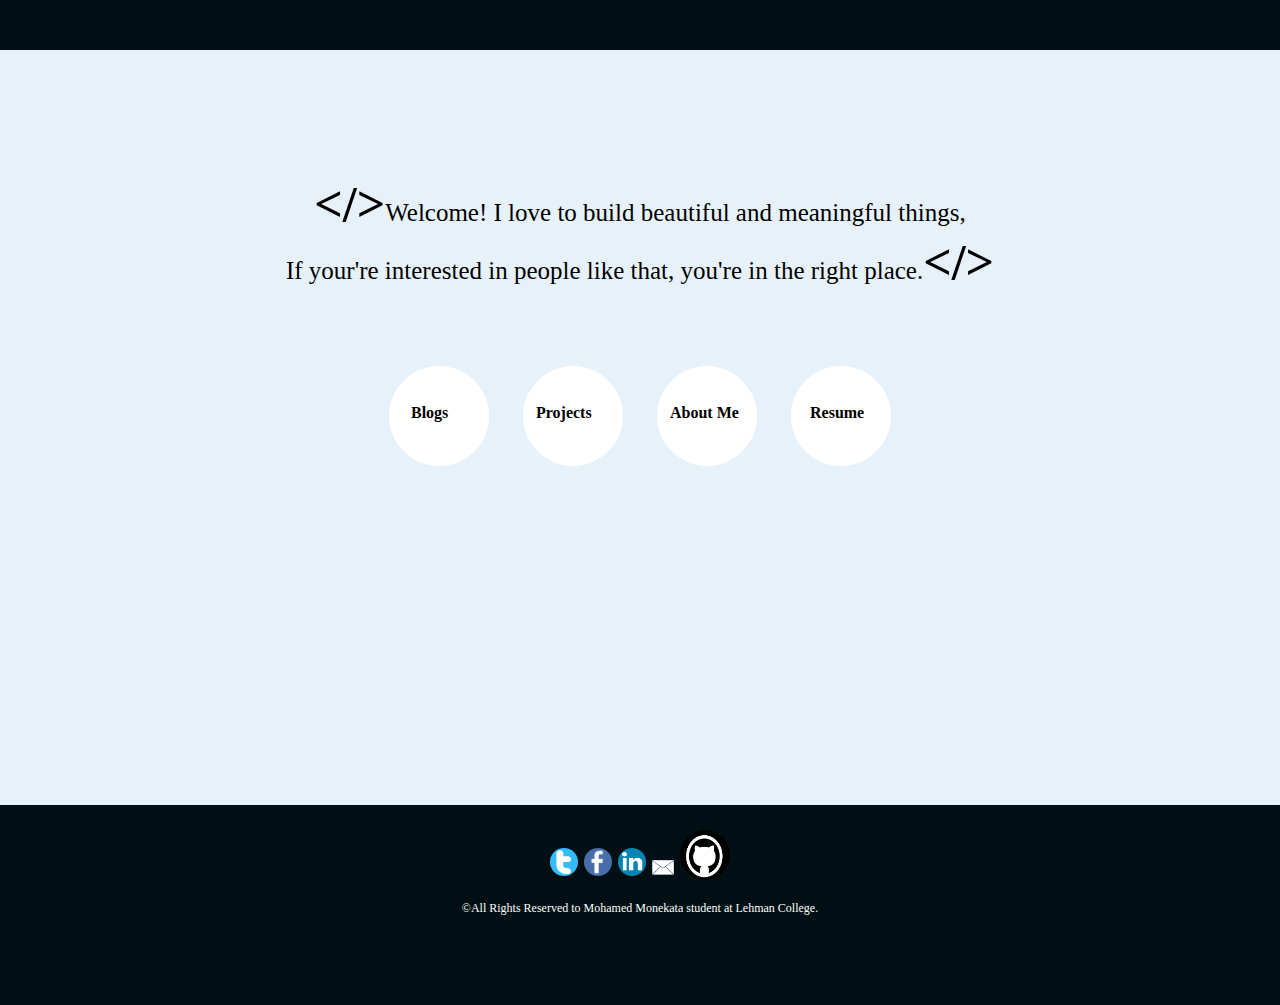
<file: index.html>
<!DOCTYPE html>
<html>
<head>
<meta name="viewport" content ="width=device-width,initial-scale=1,user-scalable=yes" />
<meta charset="UTF-8">
<link rel="stylesheet" type="text/css" href="stylesheets/default.css">
	<title>Mohamed</title>
</head>
<body>
<div class="head">
<div class="top"></div>
<div class="mess"><p><span>&lt;&#47;&gt;</span>Welcome! I love to build beautiful and meaningful things,<br> If your're interested in people like that, you're in the right place.<span>&lt;&#47;&gt;</span></p></div>
</div>
<div class="buttons">
<a href="blog/index.html"><div class="nav-bar"><p class="blogs">Blogs</p></div></a>
<a href="projects/index.html"><div class="nav-bar"><p class="projects">Projects</p></div></a>
<a href="about.html"><div class="nav-bar"><p class="about-me">About Me</p></div></a>
<a href="#"><div class="nav-bar"><p class="resume">Resume</p></div></a>
</div>
<div class="foot">
<footer>
<nav>
	<a href="#"><img class="twitter" src="twitter.png"></a>
	<a href="#"><img class="facebook" src="facebook.png"></a>
	<a href="#"><img class="linkedin" src="lked.png"></a>
	<a href="mailto:momonekata@gmail.com?" target="_top"><img class="mail" src="mail.png"></a>
	<a href="https://github.com/Monsieurdev"><img class="github" src="github.png"></a>
</nav>
<p>&copy;All Rights Reserved to Mohamed Monekata student at Lehman College.</p>
</footer>
</div>
</body>
</html>
</file>
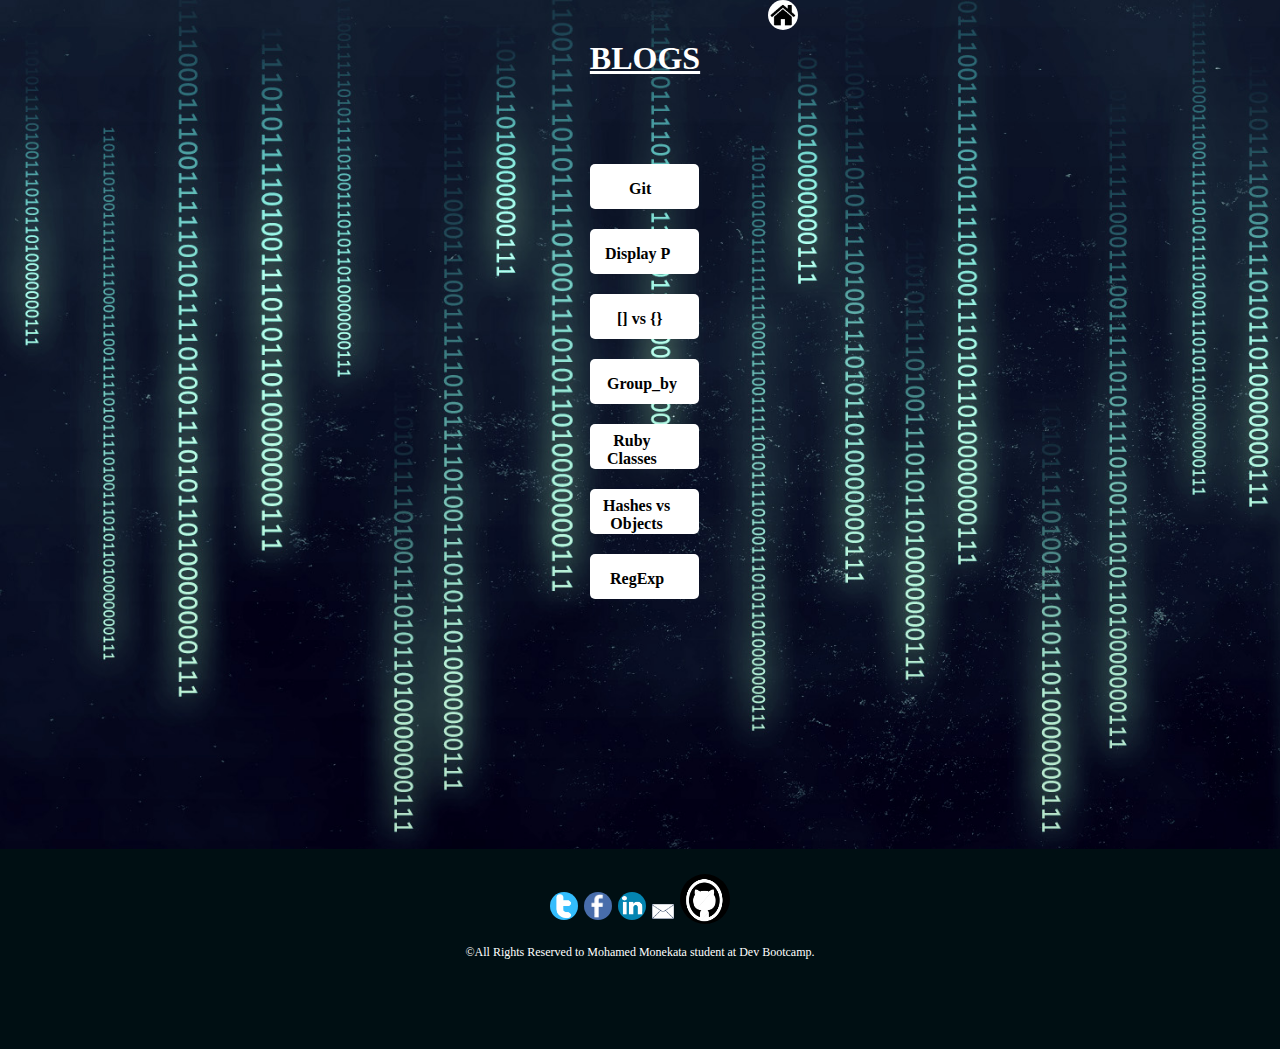
<file: blog/index.html>
<!DOCTYPE html>
<html class ="main">
<head>
<meta charset="UTF-8">
<meta name="viewport" content ="width=device-width,initial-scale=1,user-scalable=yes" />
<link rel="stylesheet" type="text/css" href="../stylesheets/default.css">
<link rel="stylesheet" type="text/css" href="../stylesheets/blog.css">
	<title>Blogs</title>
</head>
<body class="b-list-body">
<a href="../index.html"><img class="home" src="home.png"></a>
<header><h1 class="b-list-header">BLOGS</h1></header>
<div class="blog-list-container">
	<a href="git.html"><div class="blog-1"><p>Git</p></div></a>
	<a href="css-concepts.html"><div class="blog-2"><p>Display P</p></div></a>
	<a href="arrays-hashes.html"><div class="blog-3"><p>[] vs {}</p></div></a>
	<a href="enumerable-methods.html"><div class="blog-4"><p>Group_by</p></div></a>
	<a href="ruby-classes.html"><div class="blog-5"><p>Ruby<br>Classes</p></div></a>
	<a href="JavaScript.html"><div class="blog-6"><p>Hashes vs<br>Objects</p></div></a>
	<a href="tech.html"><div class="blog-7"><p>RegExp</p></div></a>
</div>
<div class="foot">
<footer>
<nav>
	<a href="#"><img class="twitter" src="../twitter.png"></a>
	<a href="#"><img class="facebook" src="../facebook.png"></a>
	<a href="#"><img class="linkedin" src="../lked.png"></a>
	<a href="mailto:momonekata@gmail.com?" target="_top"><img class="mail" src="../mail.png"></a>
	<a href="https://github.com/Monsieurdev"><img class="github" src="../github.png"></a>
</nav>
<p>&copy;All Rights Reserved to Mohamed Monekata student at Dev Bootcamp.</p>
</footer>
</div>
<script type="text/javascript" src="../stylesheets/blog.js"></script>
</body>
</html>
</file>
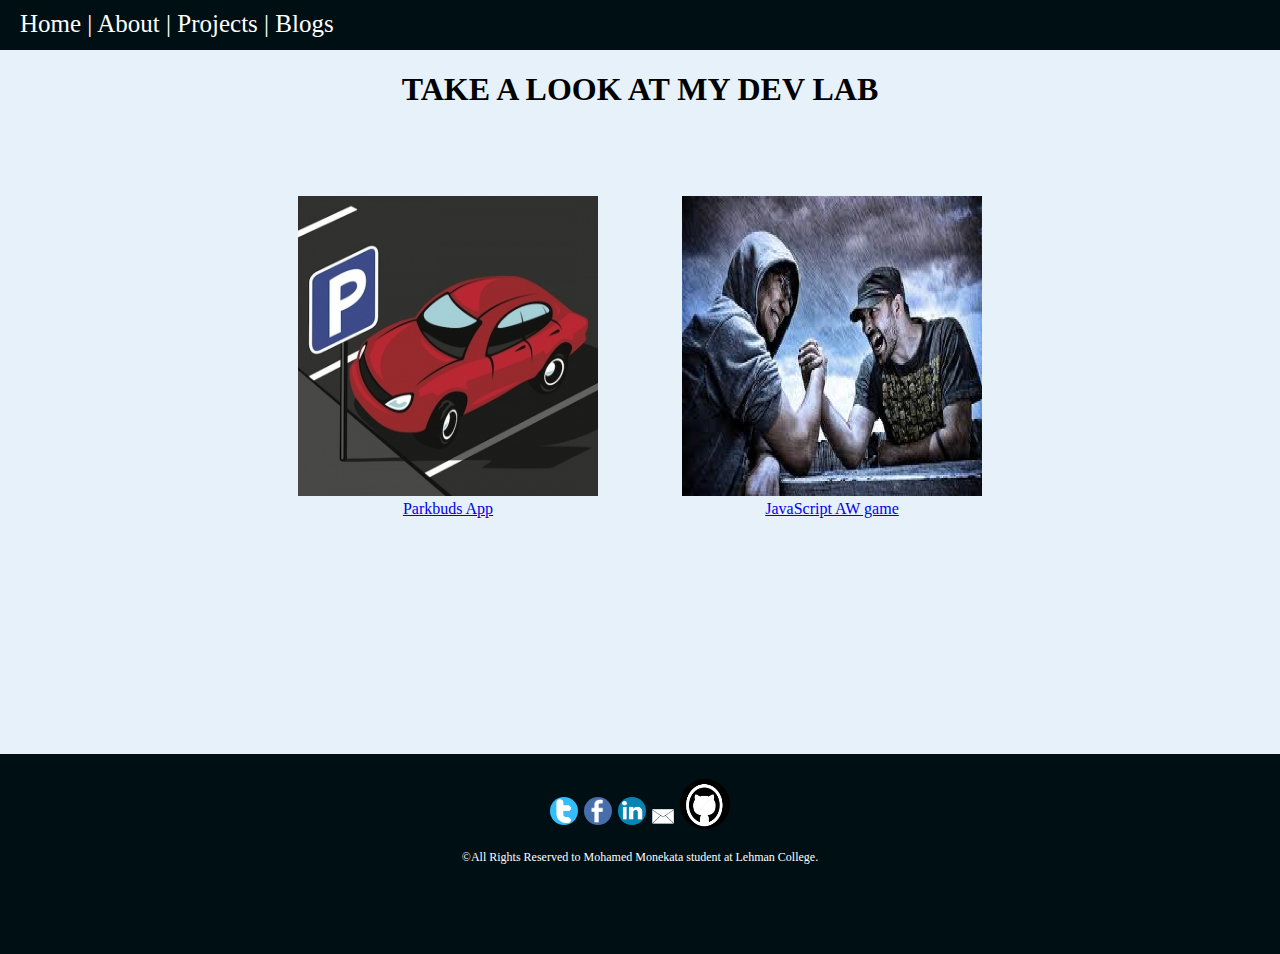
<file: projects/index.html>
<!DOCTYPE html>
<html>
<head>
	<meta charset="UTF-8">
	<meta name="viewport" content ="width=device-width,initial-scale=1,user-scalable=yes" />
	<link rel="stylesheet" type="text/css" href="../stylesheets/default.css">
	<title>Projects</title>
</head>
<body>
<div class="project-container">
<header>
	<h1>TAKE A LOOK AT MY DEV LAB</h1>
</header>
<div class="about-top">
	<nav>
		<a href="../index.html">Home</a> |
		<a href="../about.html">About</a> |
		<a href="../projects/index.html">Projects</a> |
		<a href="../projects/index.html">Blogs</a>
	</nav>
</div>
<div class="cont">
<figure>
<img class="parkpic" src="parking.jpg">
<figcaption><a href="#">Parkbuds App</a></figcaption>
</figure>
<figure>
<img class="awg" src="aw.jpg">
<figcaption><a href="#">JavaScript AW game</a></figcaption>
</figure>
</div>
<div class="foot">
<footer>
<nav>
	<a href="#"><img class="twitter" src="../twitter.png"></a>
	<a href="#"><img class="facebook" src="../facebook.png"></a>
	<a href="#"><img class="linkedin" src="../lked.png"></a>
	<a href="mailto:momonekata@gmail.com?" target="_top"><img class="mail" src="../mail.png"></a>
	<a href="https://github.com/Monsieurdev"><img class="github" src="../github.png"></a>
</nav>
<p>&copy;All Rights Reserved to Mohamed Monekata student at Lehman College.</p>
</footer>
</div>
</div>
</body>
</html>
</file>
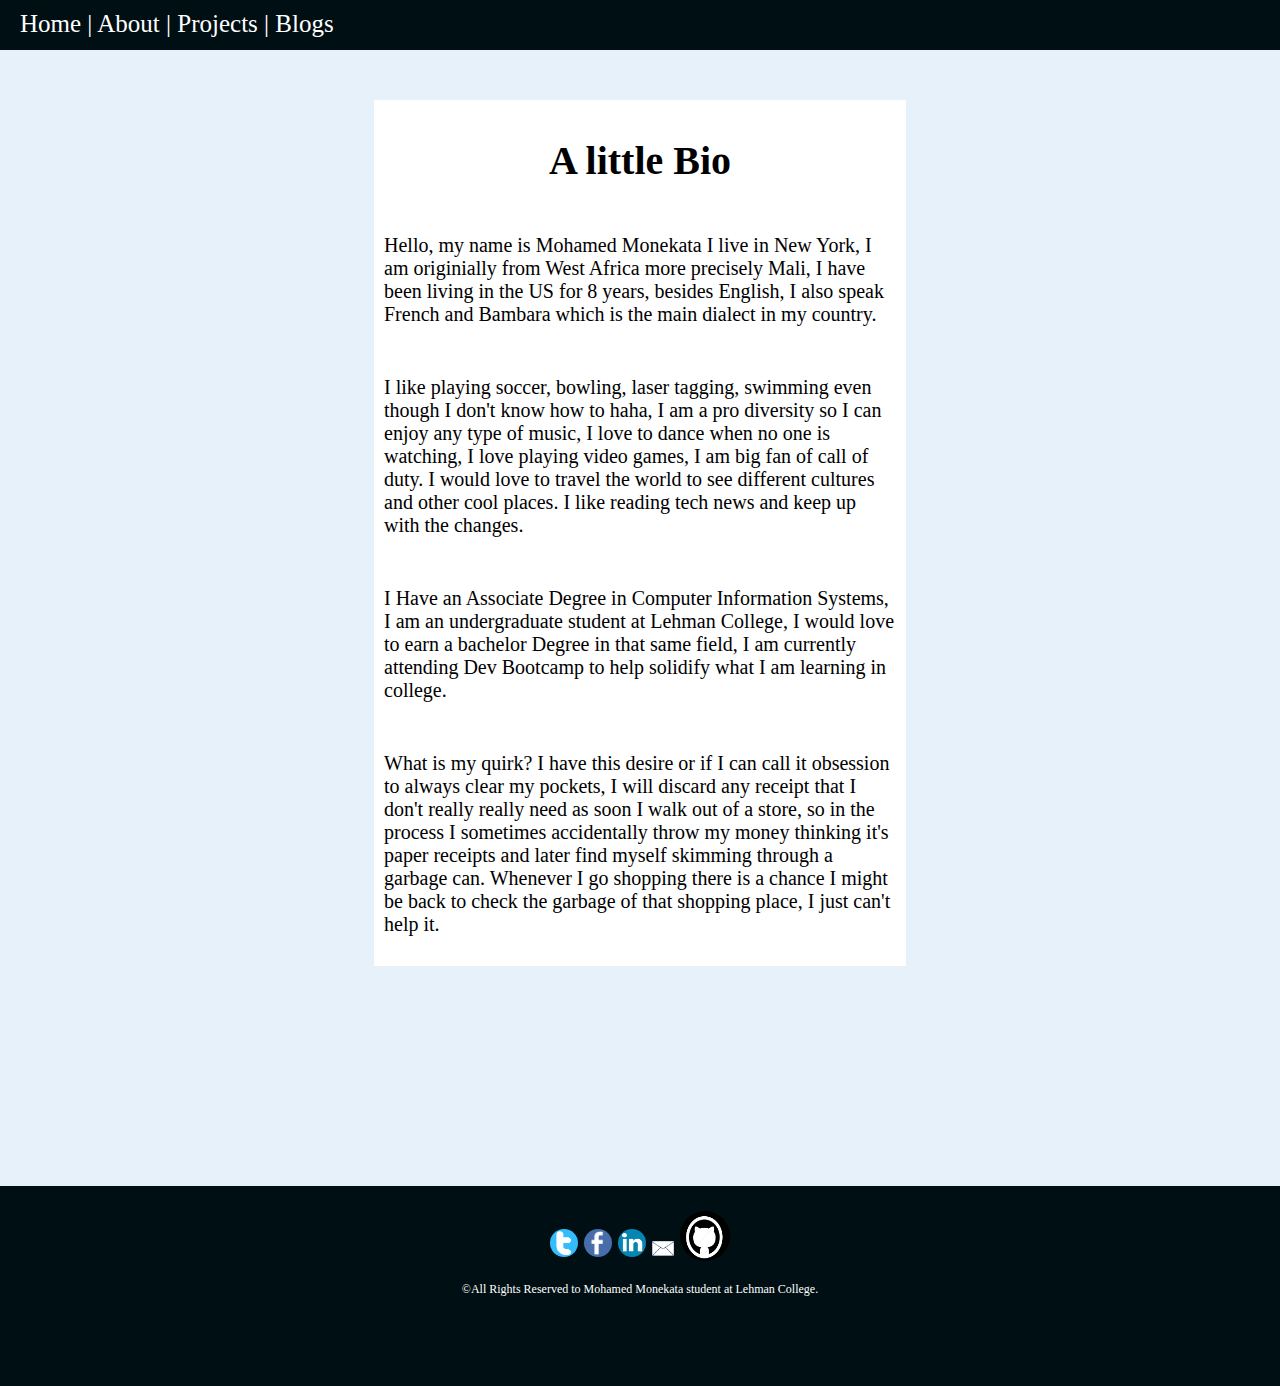
<file: about.html>
<!DOCTYPE html>
<html>
<head>
    <meta name="viewport" content ="width=device-width,initial-scale=1,user-scalable=yes" />
	<meta charset="UTF-8">
	<link rel="stylesheet" type="text/css" href="stylesheets/default.css">
	<title>About</title>
</head>
<body>
<div class="about-top">
	<nav>
		<a href="index.html">Home</a> |
		<a href="about.html">About</a> |
		<a href="projects/index.html">Projects</a> |
		<a href="../projects/index.html">Blogs</a>
	</nav>
<!-- 	<a href="mailto:momonekata@gmail.com?" target="_top"><img src="mail.png"></a> -->
</div>
<div class="about-content">
<h1>A little Bio</h1>
<section>
	<p>Hello, my name is Mohamed Monekata I live in New York, I am originially from West Africa more precisely Mali, I have been living in the US for 8 years, besides English, I also speak French and Bambara which is the main dialect in my country.
	</p>
</section>
<section>
	<p>I like playing soccer, bowling, laser tagging, swimming even though I don't know how to haha, I am a pro diversity so I can enjoy any type of music, I love to dance when no one is watching, I love playing video games, I am big fan of call of duty. I would love to travel the world to see different cultures and other cool places. I like reading tech news and keep up with the changes.</p>
</section>
<section>
	<p>I Have an Associate Degree in Computer Information Systems, I am an undergraduate student at Lehman College, I would love to earn a bachelor Degree in that same field, I am currently attending Dev Bootcamp to help solidify what I am learning in college.</p>
</section>
<section>
	<p>What is my quirk? I have this desire or if I can call it obsession to always clear my pockets, I will discard any receipt that I don't really really need as soon I walk out of a store, so in the process I sometimes accidentally throw my money thinking it's paper receipts and later find myself skimming through a garbage can. Whenever I go shopping there is a chance I might be back to check the garbage of that shopping place, I just can't help it.</p>
</section>
</div>
<div class="foot">
<footer>
<nav>
	<a href="#"><img class="twitter" src="twitter.png"></a>
	<a href="#"><img class="facebook" src="facebook.png"></a>
	<a href="#"><img class="linkedin" src="lked.png"></a>
	<a href="mailto:momonekata@gmail.com?" target="_top"><img class="mail" src="mail.png"></a>
	<a href="https://github.com/Monsieurdev"><img class="github" src="github.png"></a>
</nav>
<p>&copy;All Rights Reserved to Mohamed Monekata student at Lehman College.</p>
</footer>
</div>
</body>
</html>
</file>
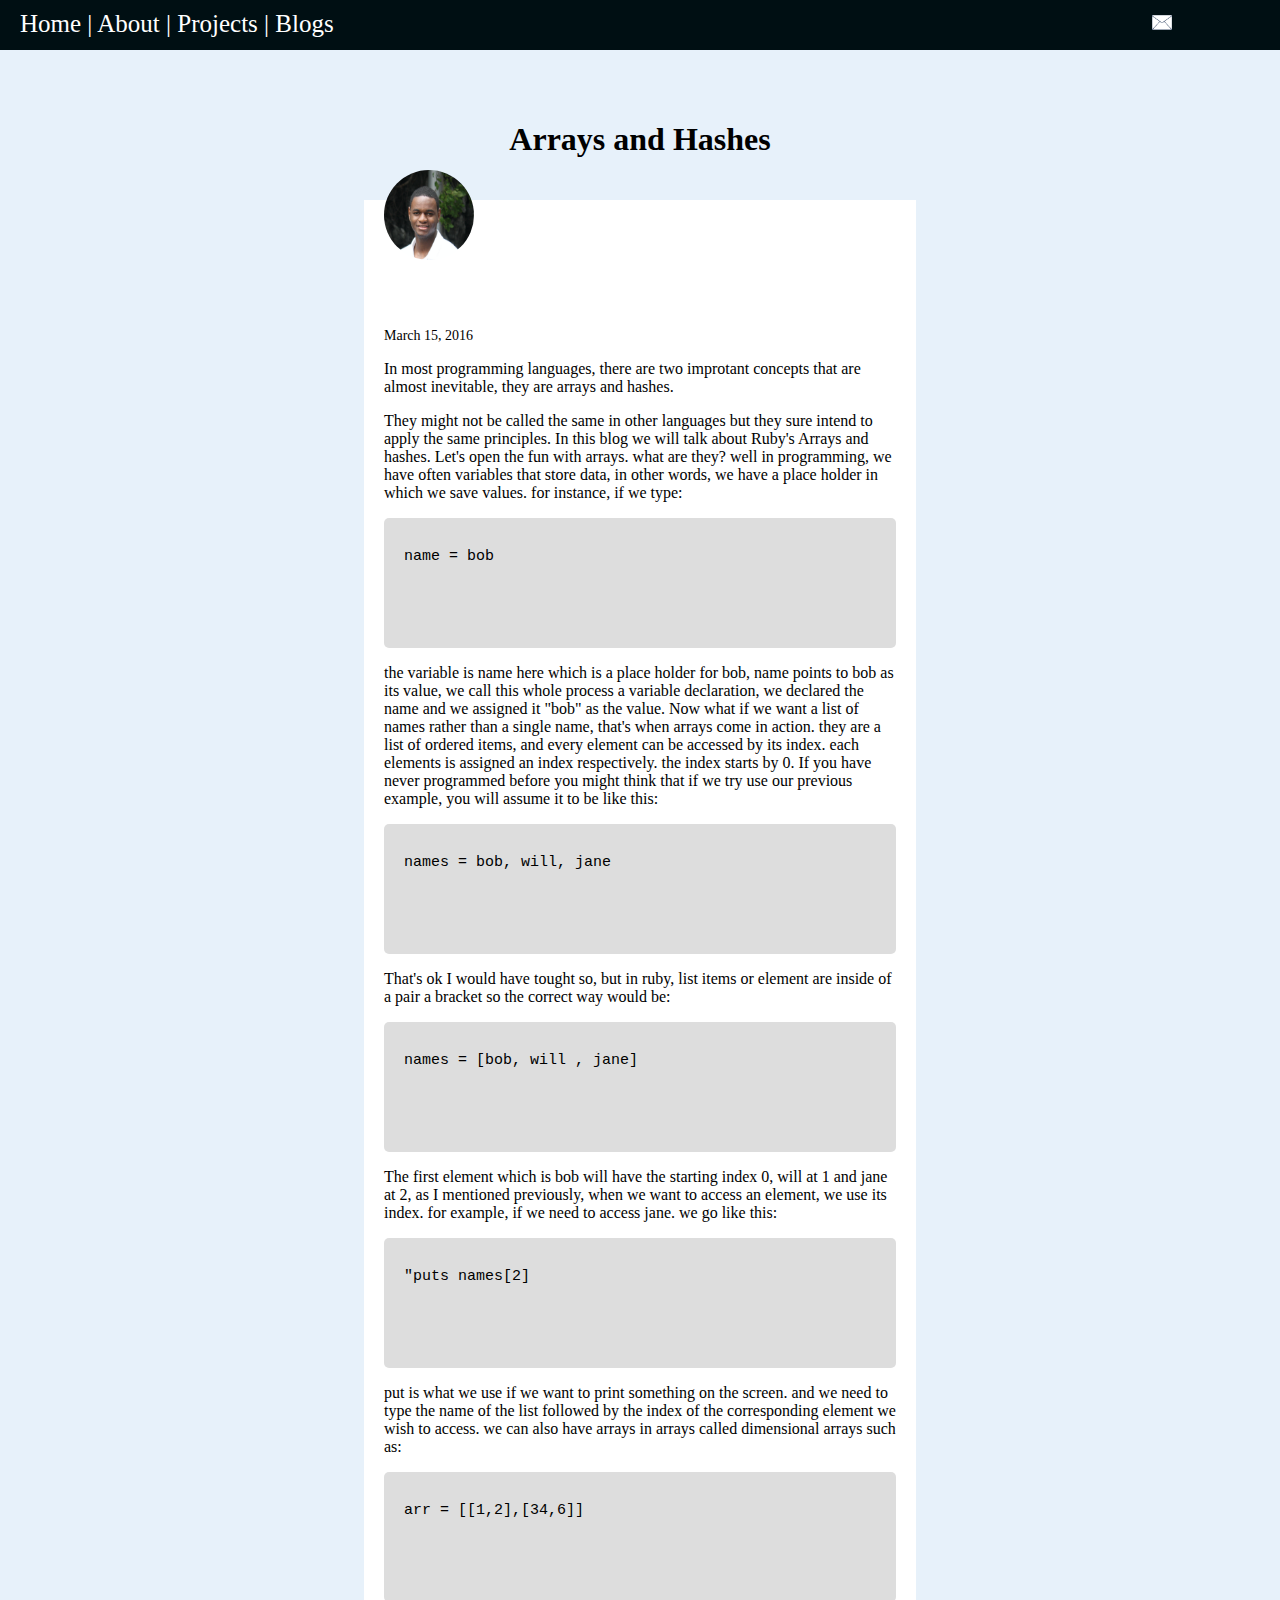
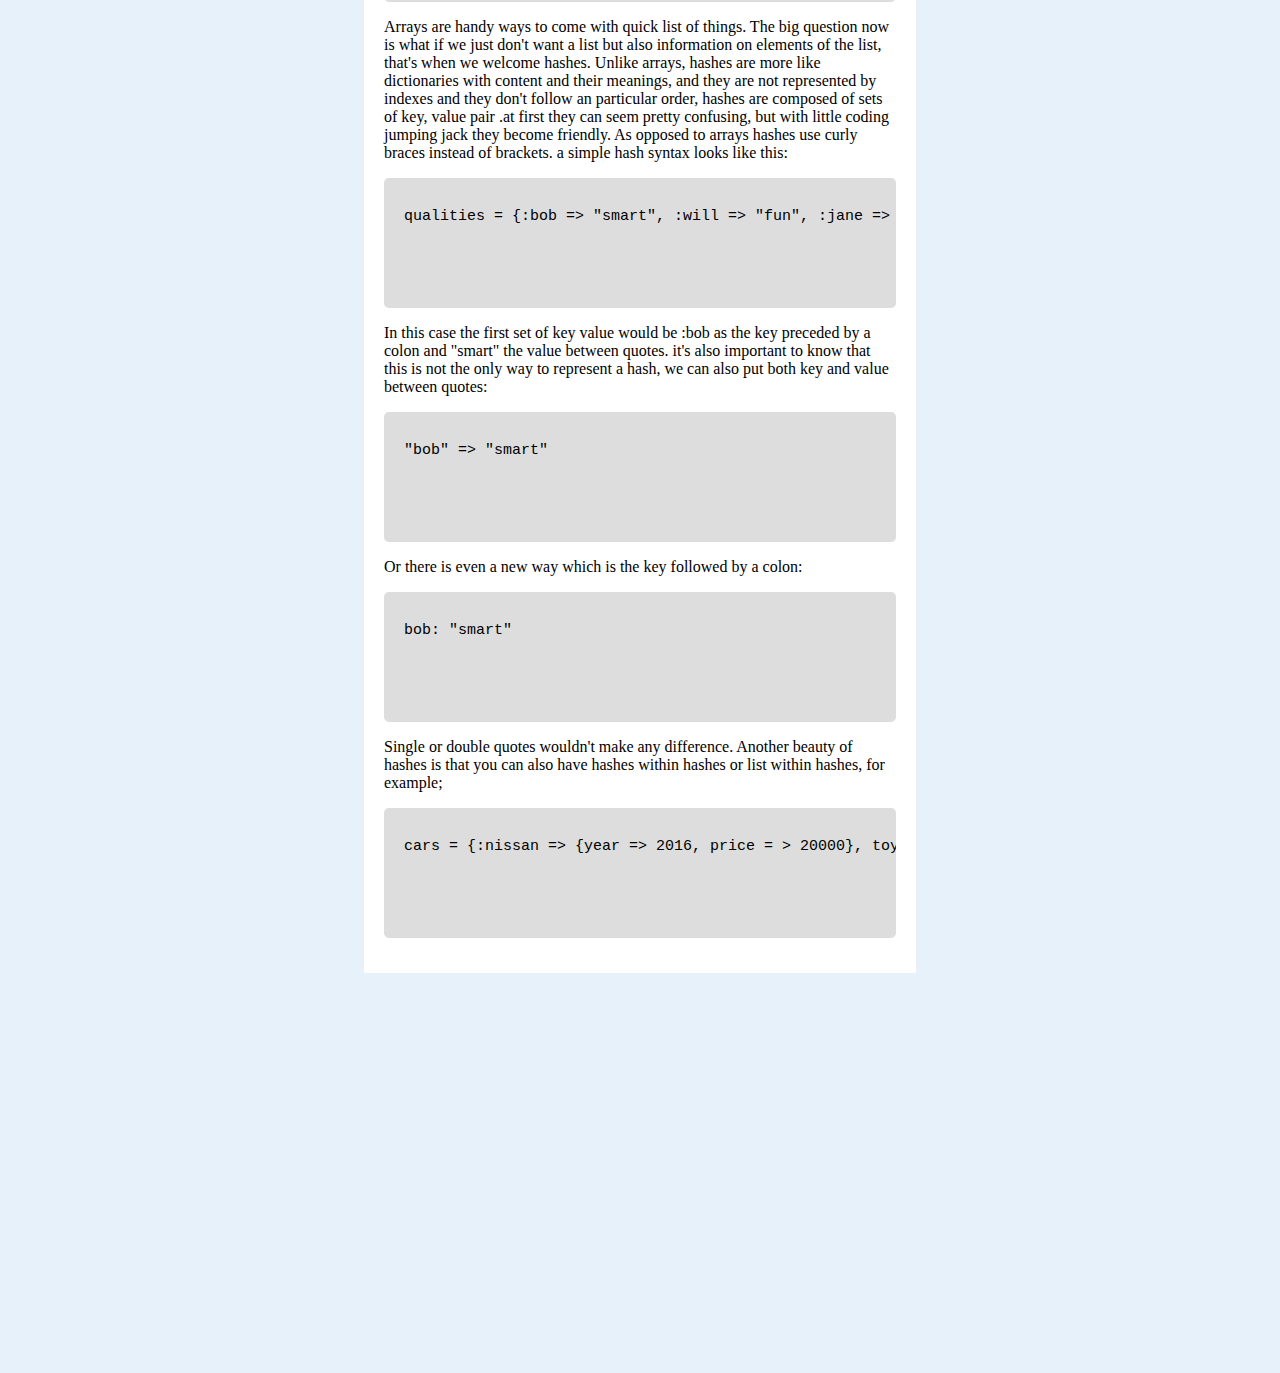
<file: blog/arrays-hashes.html>
<!DOCTYPE html>
<html class="blog">
<head>
<meta charset="UTF-8">
<meta name="viewport" content ="width=device-width,initial-scale=1,user-scalable=yes" />
<link rel="stylesheet" type="text/css" href="../stylesheets/default.css">
<link rel="stylesheet" type="text/css" href="../stylesheets/blog.css">
	<title>A&H</title>
</head>
<body>
<div class="top-div">
	<nav>
		<a href="../index.html">Home</a> |
		<a href="../about.html">About</a> |
		<a href="../projects/index.html">Projects</a> |
		<a href="../projects/index.html">Blogs</a>
	</nav>
	<a href="mailto:momonekata@gmail.com?" target="_top"><img src="mail.png"></a>
</div>
<header><h1 class="header1">Arrays and Hashes</h1></header>
<div>
</div>
<div class="content6">
<img class="pro-pic" src="moh.png"><p id="date">March 15, 2016</p>
<section>
<p>In most programming languages, there are two improtant concepts that are almost inevitable,
they are arrays and hashes.</p>
</section> 
<section>
<p>They might not be called the same in other languages but they sure intend to apply the same principles. In this blog we will talk about Ruby's Arrays and hashes. Let's open the fun with arrays. what are they? well in programming, we have often variables that store data, in other words, we have a place holder in which we save values. for instance, if we type: <pre>name = bob</pre><p>the variable is name here which is a place holder for bob, name points to bob as its value, we call this whole process a variable declaration, we declared the name and we assigned it "bob" as the value. Now what if we want a list of names rather than a single name, that's when arrays come in action. they are a list of ordered items, and every element can be accessed by its index. each elements is assigned an index respectively. the index starts by 0. If you have never programmed before you might think that if we try use our previous example, you will assume it to be like this:</p><pre>names = bob, will, jane</pre><p>That's ok I would have tought so, but in ruby, list items or element are inside of a pair a bracket so the correct way would be:</p><pre>names = [bob, will , jane]</pre><p>The first element which is bob will have the starting index 0, will at 1 and jane at 2, as I mentioned previously, when we want to access an element, we use its index. for example, if we need to access jane. we go like this:</p><pre>"puts names[2]</pre><p>put is what we use if we want to print something on the screen. and we need to type the name of the list followed by the index of the corresponding element we wish to access. we can also have arrays in arrays called dimensional arrays such as:</p><pre>arr = [[1,2],[34,6]]</pre>
</section>
<section>
<p>Arrays are handy ways to come with quick list of things. The big question now is what if we just don't want a list but also information on elements of the list, that's when we welcome hashes. Unlike arrays, hashes are more like dictionaries with content and their meanings, and they are not represented by indexes and they don't follow an particular order, hashes are composed of sets of key, value pair .at first they can seem pretty confusing, but with little coding jumping jack they become friendly. As opposed to arrays hashes use curly braces instead of brackets. a simple hash syntax looks like this:</p><pre>qualities = {:bob => "smart", :will => "fun", :jane => "sweet"}</pre><p>In this case the first set of key value would be :bob as the key preceded by a colon and "smart" the value between quotes. it's also important to know that this is not the only way to represent a hash, we can also put both key and value between quotes:<p><pre>"bob" => "smart"</p></pre><p>Or there is even a new way which is the key followed by a colon:</p><pre>bob: "smart"</pre><p>Single or double quotes wouldn't make any difference. Another beauty of hashes is that you can also have hashes within hashes or list within hashes, for example;</p><pre>cars = {:nissan => {year => 2016, price = > 20000}, toyota=> {:model => camry, :year => 2014}}</pre>
</section>
</div>
<script type="text/javascript" src="../stylesheets/blog.js"></script>
</body>
</html>
</file>
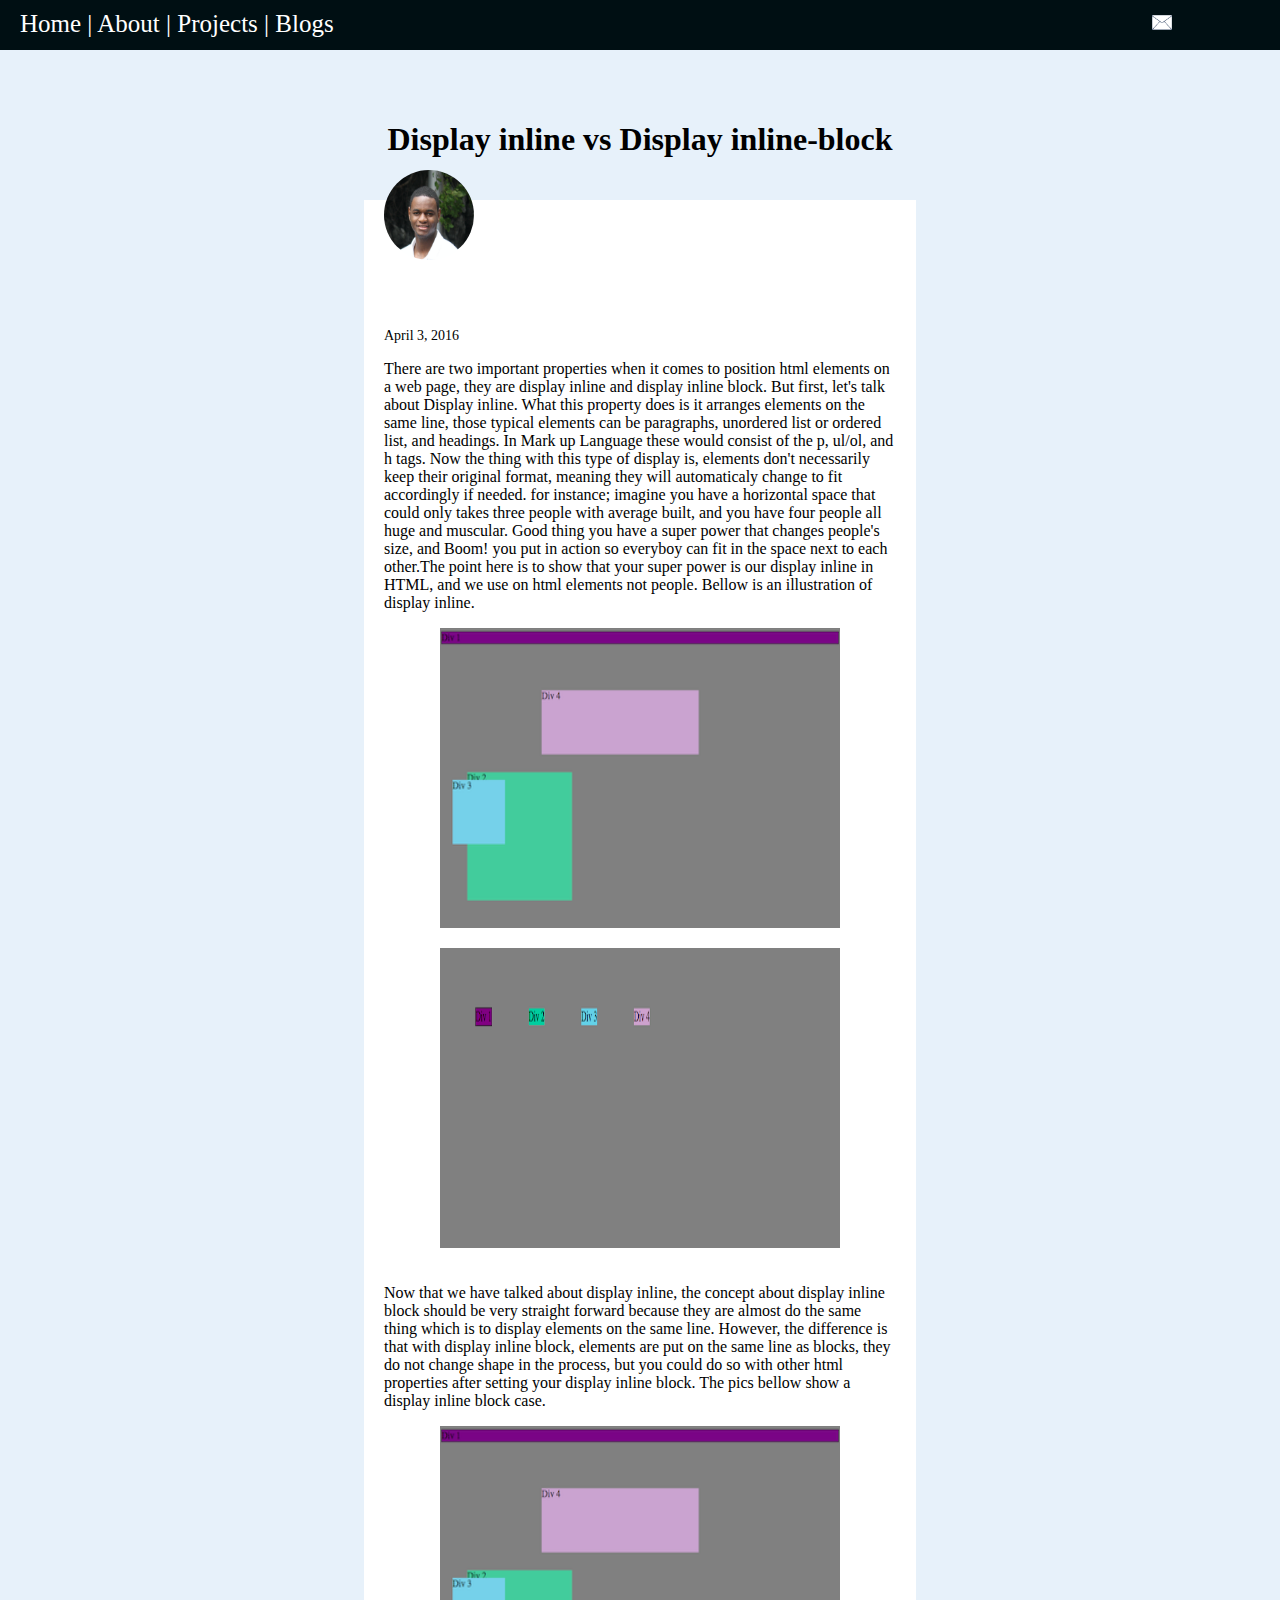
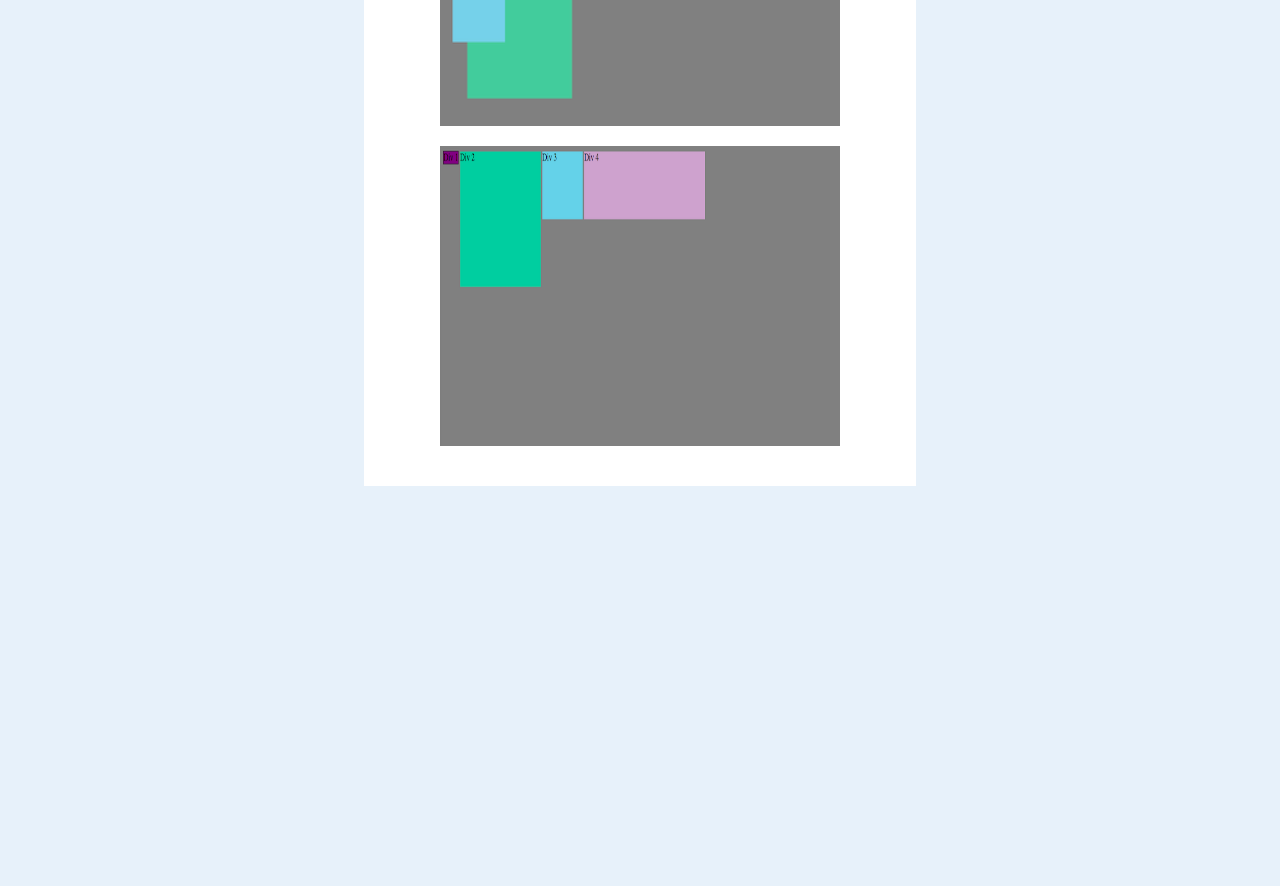
<file: blog/css-concepts.html>
<!DOCTYPE html>
<html class="blog">
<head>
<meta charset="UTF-8">
<meta name="viewport" content ="width=device-width,initial-scale=1,user-scalable=yes" />
<link rel="stylesheet" type="text/css" href="../stylesheets/default.css">
<link rel="stylesheet" type="text/css" href="../stylesheets/blog.css">
	<title>Css Positioning</title>
</head>
<body>
<div class="top-div">
	<nav>
		<a href="../index.html">Home</a> |
		<a href="../about.html">About</a> |
		<a href="../projects/index.html">Projects</a> |
		<a href="../projects/index.html">Blogs</a>
	</nav>
	<a href="mailto:momonekata@gmail.com?" target="_top"><img src="mail.png"></a>
</div>
<header><h1 class="header1">Display inline vs Display inline-block</h1></header>
<div class="content6">
<img class="pro-pic" src="moh.png"><p id="date">April 3, 2016</p>
<section>
<p>There are two important properties when it comes to position html elements on a web page, they are display inline and display inline block. But first, let's talk about Display inline. What this property does is it arranges elements on the same line, those typical elements can be paragraphs, unordered list or ordered list, and headings. In Mark up Language these would consist of the p, ul/ol, and h tags. Now the thing with this type of display is, elements don't necessarily keep their original format, meaning they will automaticaly change to fit accordingly if needed. for instance; imagine you have a horizontal space that could only takes three people with average built, and you have four people all huge and muscular. Good thing you have a super power that changes people's size, and Boom! you put in action so everyboy can fit in the space next to each other.The point here is to show that your super power is our display inline in HTML, and we use on html elements not people. Bellow is an illustration of display inline.</p></section>
<section>
<img class="un" src="unmodified.png"><img class="un" src="inline.png">
<p>Now that we have talked about display inline, the concept about display inline block should be very straight forward because they are almost do the same thing which is to display elements on the same line. However, the difference is that with display inline block, elements are put on the same line as blocks, they do not change shape in the process, but you could do so with other html properties after setting your display inline block. The pics bellow show a display inline block case.</p>
</p></section>
<img class="un" src="unmodified.png"><img class="un" src="inline-block.png">
</div>
<script type="text/javascript" src="../stylesheets/blog.js"></script>
</body>
</html>
</file>
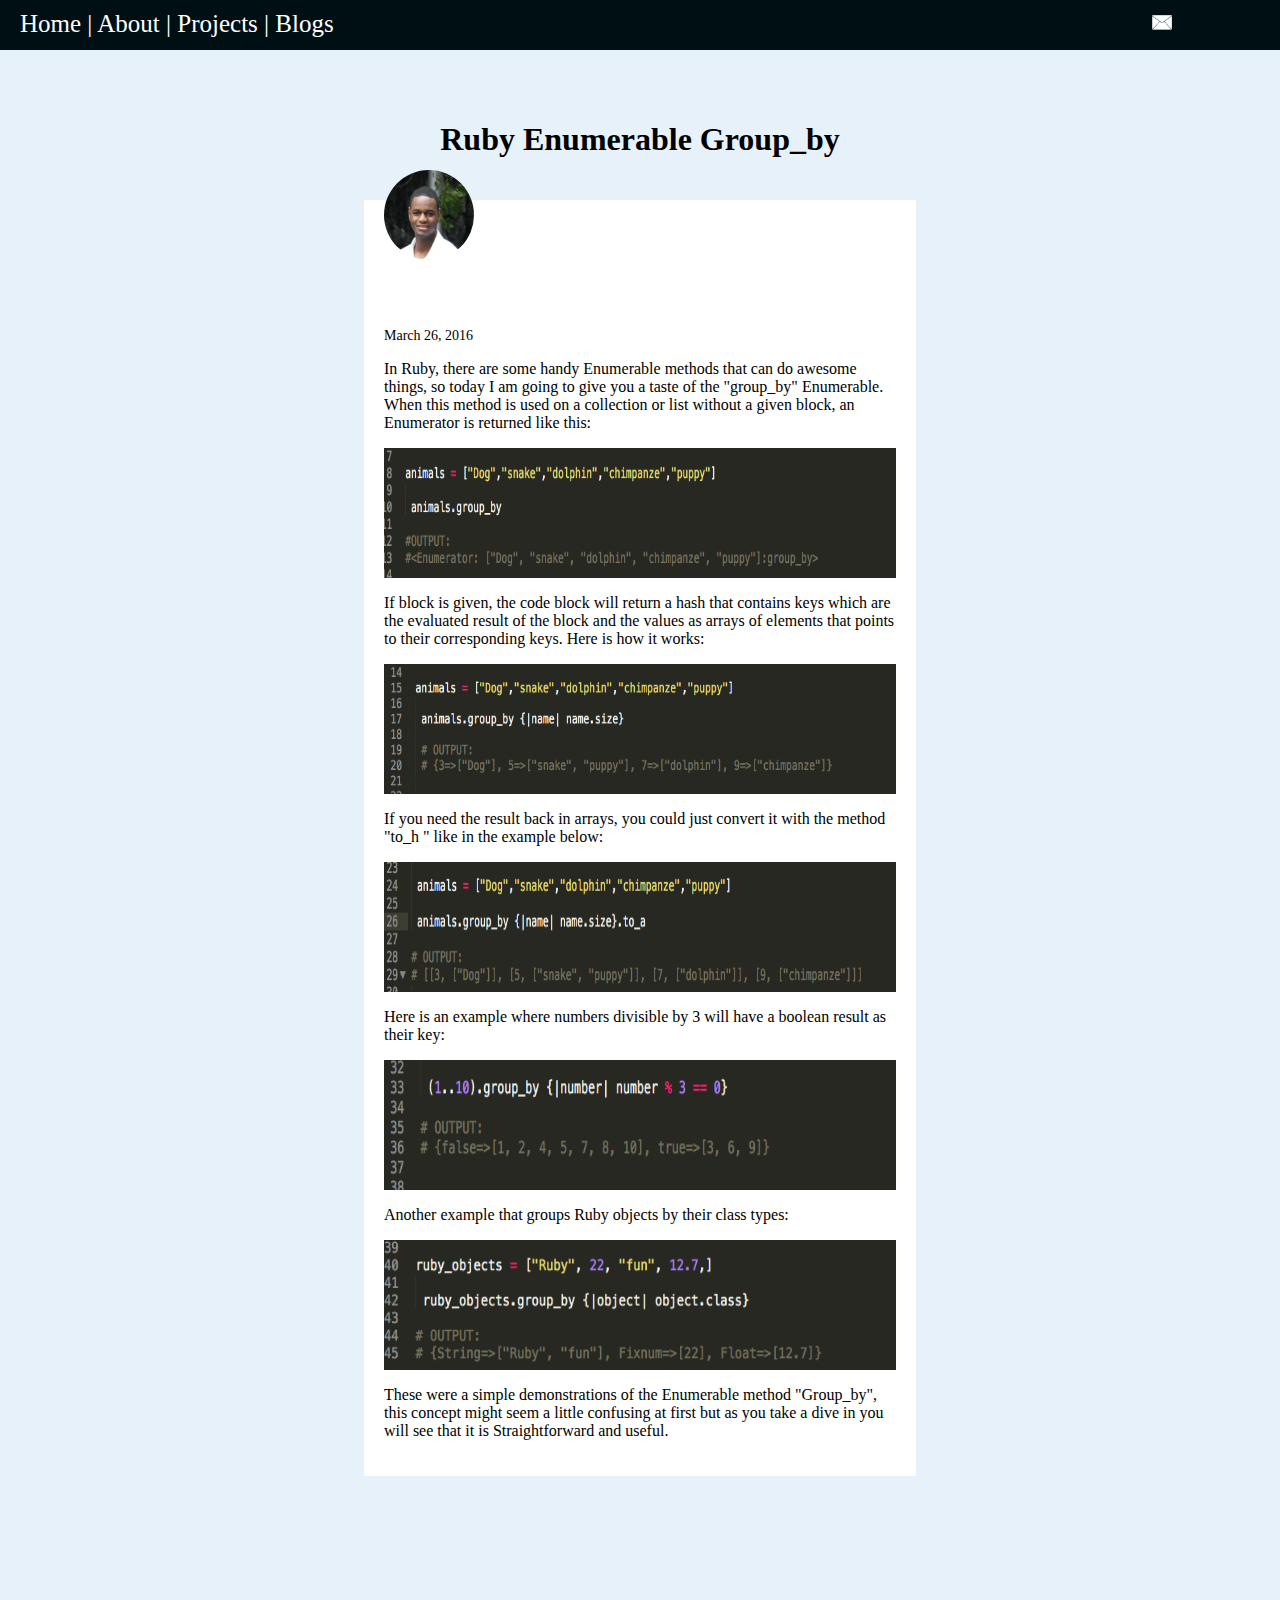
<file: blog/enumerable-methods.html>
<!DOCTYPE html>
<html class="blog">
<head>
<meta charset="UTF-8">
<meta name="viewport" content ="width=device-width,initial-scale=1,user-scalable=yes" />
<link rel="stylesheet" type="text/css" href="../stylesheets/default.css">
<link rel="stylesheet" type="text/css" href="../stylesheets/blog.css">
	<title>Group By</title>
</head>
<body>
<div class="top-div">
	<nav>
		<a href="../index.html">Home</a> |
		<a href="../about.html">About</a> |
		<a href="../projects/index.html">Projects</a> |
		<a href="../projects/index.html">Blogs</a>
	</nav>
	<a href="mailto:momonekata@gmail.com?" target="_top"><img src="mail.png"></a>
</div>
<header><h1 class="header1">Ruby Enumerable Group_by</h1></header>
<div class="content6">
<img class="pro-pic" src="moh.png"><p id="date">March 26, 2016</p>
<section>
<p> In Ruby, there are some handy Enumerable methods that can do awesome things, so today I am going to give you a taste of the "group_by" Enumerable. When this method is used on a collection or list without a given block, an Enumerator is returned like this:</p>
 </section>
 <img class="gr" src="ex1.png">
<section>
<p>If block is given, the code block will return a hash that contains keys which are the evaluated result of the block and the values as arrays of elements that points to their corresponding keys. 
 Here is how it works:</p>
</p></section>
<img class="gr" src="ex2.png">
<section>
<p>If you need the result back in arrays, you could just convert it with the method "to_h " like in the example below:</p>
</section>
<img class="gr" src="ex3.png">
<section>
<p>Here is an example where numbers divisible by 3 will have a boolean result as their key:</p>
</section>
<img class="gr" src="ex4.png">
<section>
<p>Another example that groups Ruby objects by their class types:</p>
</section>
<img class="gr" src="ex5.png">
<section>
<p>These were a simple demonstrations of the Enumerable method "Group_by", this concept might seem a little confusing at first but as you take a dive in you will see that it is Straightforward and useful.</p>
</section>
<script type="text/javascript" src="../stylesheets/blog.js"></script>
</div>
</body>
</html>
</file>
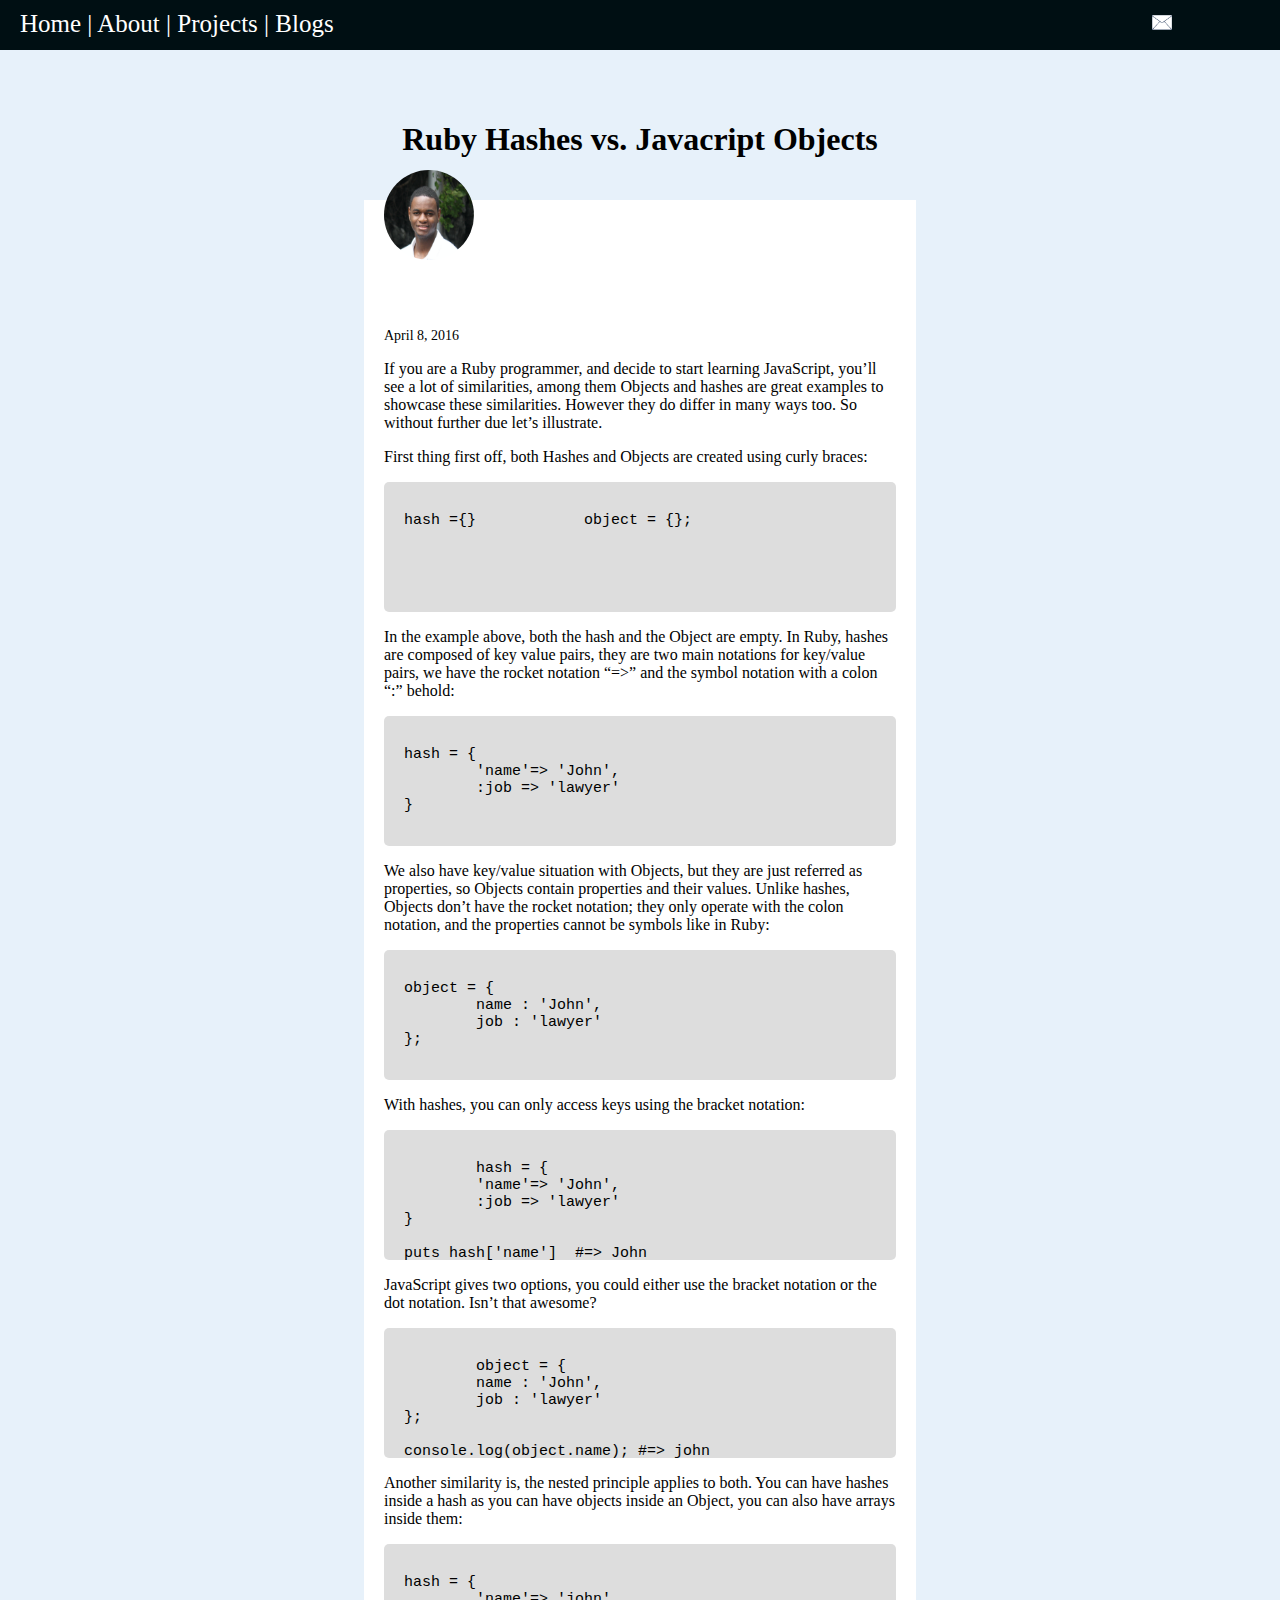
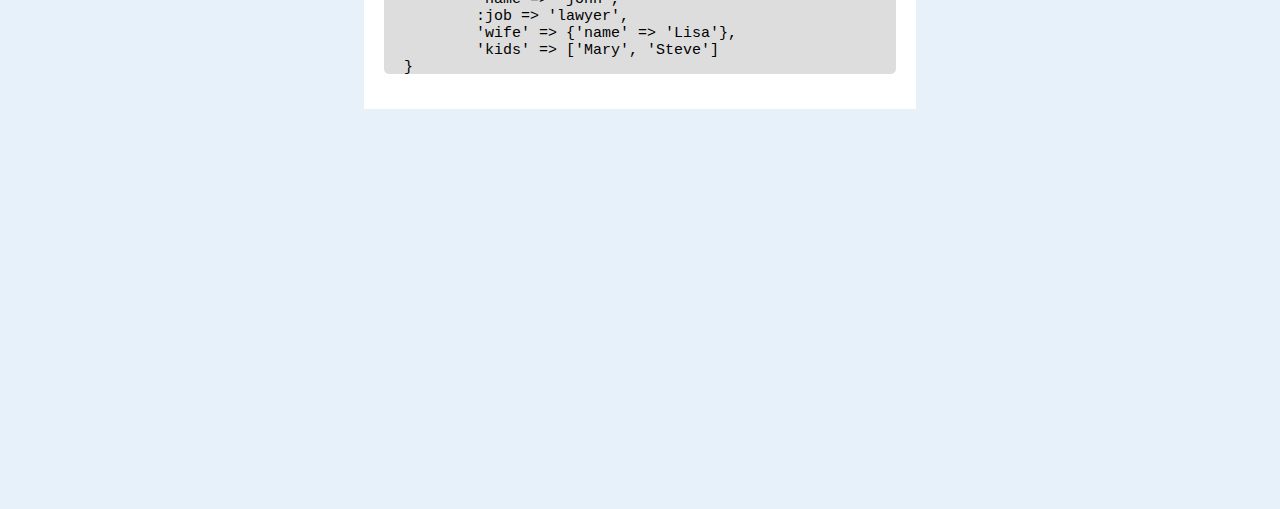
<file: blog/JavaScript.html>
<!DOCTYPE html>
<html class="blog">
<head>
<meta charset="UTF-8">
<meta name="viewport" content ="width=device-width,initial-scale=1,user-scalable=yes" />
<link rel="stylesheet" type="text/css" href="../stylesheets/default.css">
<link rel="stylesheet" type="text/css" href="../stylesheets/blog.css">
	<title>JavaScript</title>
</head>
<body>
<div class="top-div">
	<nav>
		<a href="../index.html">Home</a> |
		<a href="../about.html">About</a> |
		<a href="../projects/index.html">Projects</a> |
		<a href="../projects/index.html">Blogs</a>
	</nav>
	<a href="mailto:momonekata@gmail.com?" target="_top"><img src="mail.png"></a>
</div>
<header><h1 class="header1">Ruby Hashes vs. Javacript Objects</h1></header>
<div>
</div>
<div class="content6">
<img class="pro-pic" src="moh.png"><p id="date">April 8, 2016</p>
<section>
<p>If you are a Ruby programmer, and decide to start learning JavaScript, you’ll see a lot of similarities, among them Objects and hashes are great examples to showcase these similarities. However they do differ in many ways too. So without further due let’s illustrate.</p>
</section>
<section>
<p>First thing first off, both Hashes and Objects are created using curly braces:</p>
</section>
<pre>
hash ={}            object = {};
</pre>
<section>
<p>
In the example above, both the hash and the Object are empty. In Ruby, hashes are composed of key value pairs, they are two main notations for key/value pairs, we have the rocket notation “=>” and the symbol notation with a colon “:” behold:
</p>
</section>
<pre>
hash = {
	'name'=> 'John',
	:job => 'lawyer'
}
</pre>
<section>
<p>We also have key/value situation with Objects, but they are just referred as properties, so Objects contain properties and their values. Unlike hashes, Objects don’t have the rocket notation; they only operate with the colon notation, and the properties cannot be symbols like in Ruby:</p>
</section>
<pre>
object = {
	name : 'John',
	job : 'lawyer'
};

</pre>
<section>
<p>With hashes, you can only access keys using the bracket notation:</p>
</section>
<pre>
	hash = {
	'name'=> 'John',
	:job => 'lawyer'
}

puts hash['name']  #=> John
</pre>
<section>
<p>JavaScript gives two options, you could either use the bracket notation or the dot notation. Isn’t that awesome?</p>
</section>
<pre>
	object = {
	name : 'John',
	job : 'lawyer'
};

console.log(object.name); #=> john
console.log(object['job']); #=> lawyer
</pre>
<section>
<p>Another similarity is, the nested principle applies to both. You can have hashes inside a hash as you can have objects inside an Object, you can also have arrays inside them:
</p>
<pre>
hash = {                                     
	'name'=> 'john',
	:job => 'lawyer',
	'wife' => {'name' => 'Lisa'},            
	'kids' => ['Mary', 'Steve']
}

object = {
	name : 'john',
	job : 'lawyer',
	wife : {'name' : 'Lisa'},
	kids : ['Mary', 'Steve']
};

</pre>
</div>
<script type="text/javascript" src="../stylesheets/blog.js"></script>
</body>
</html>
</file>
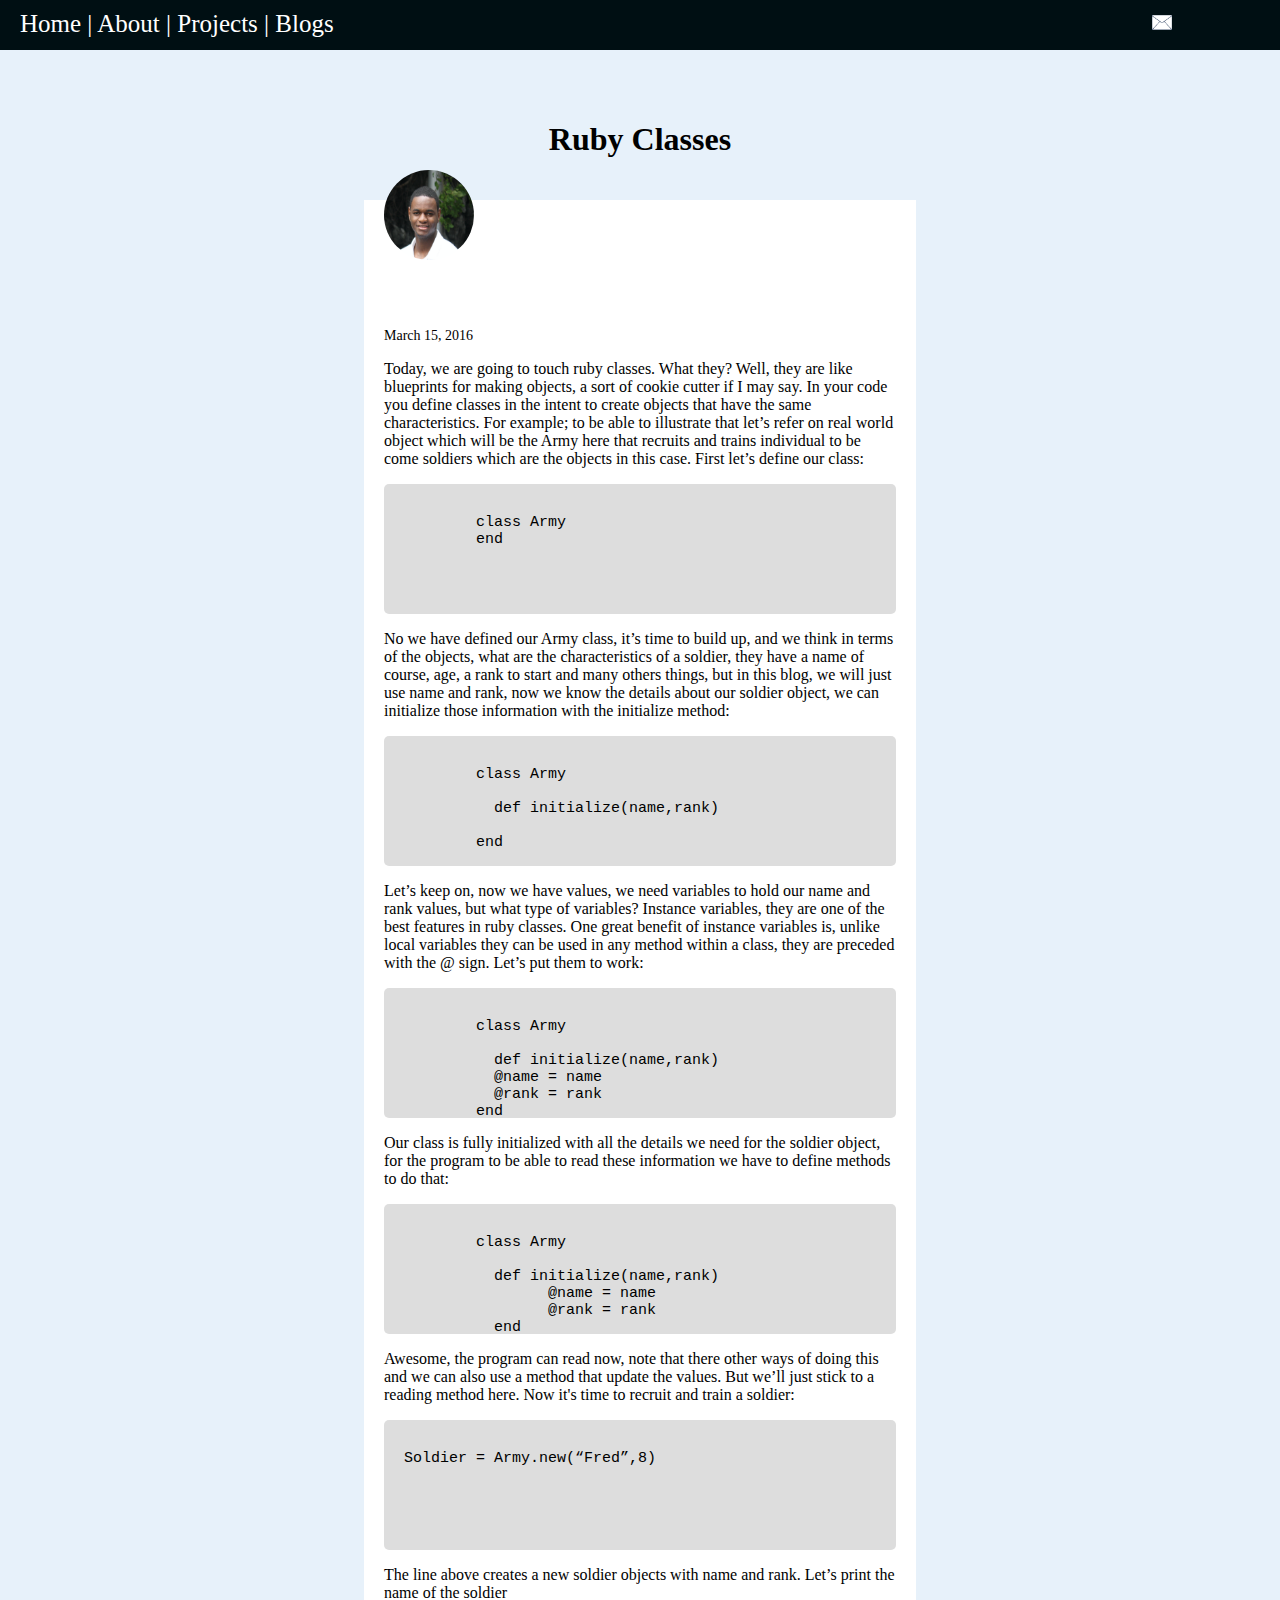
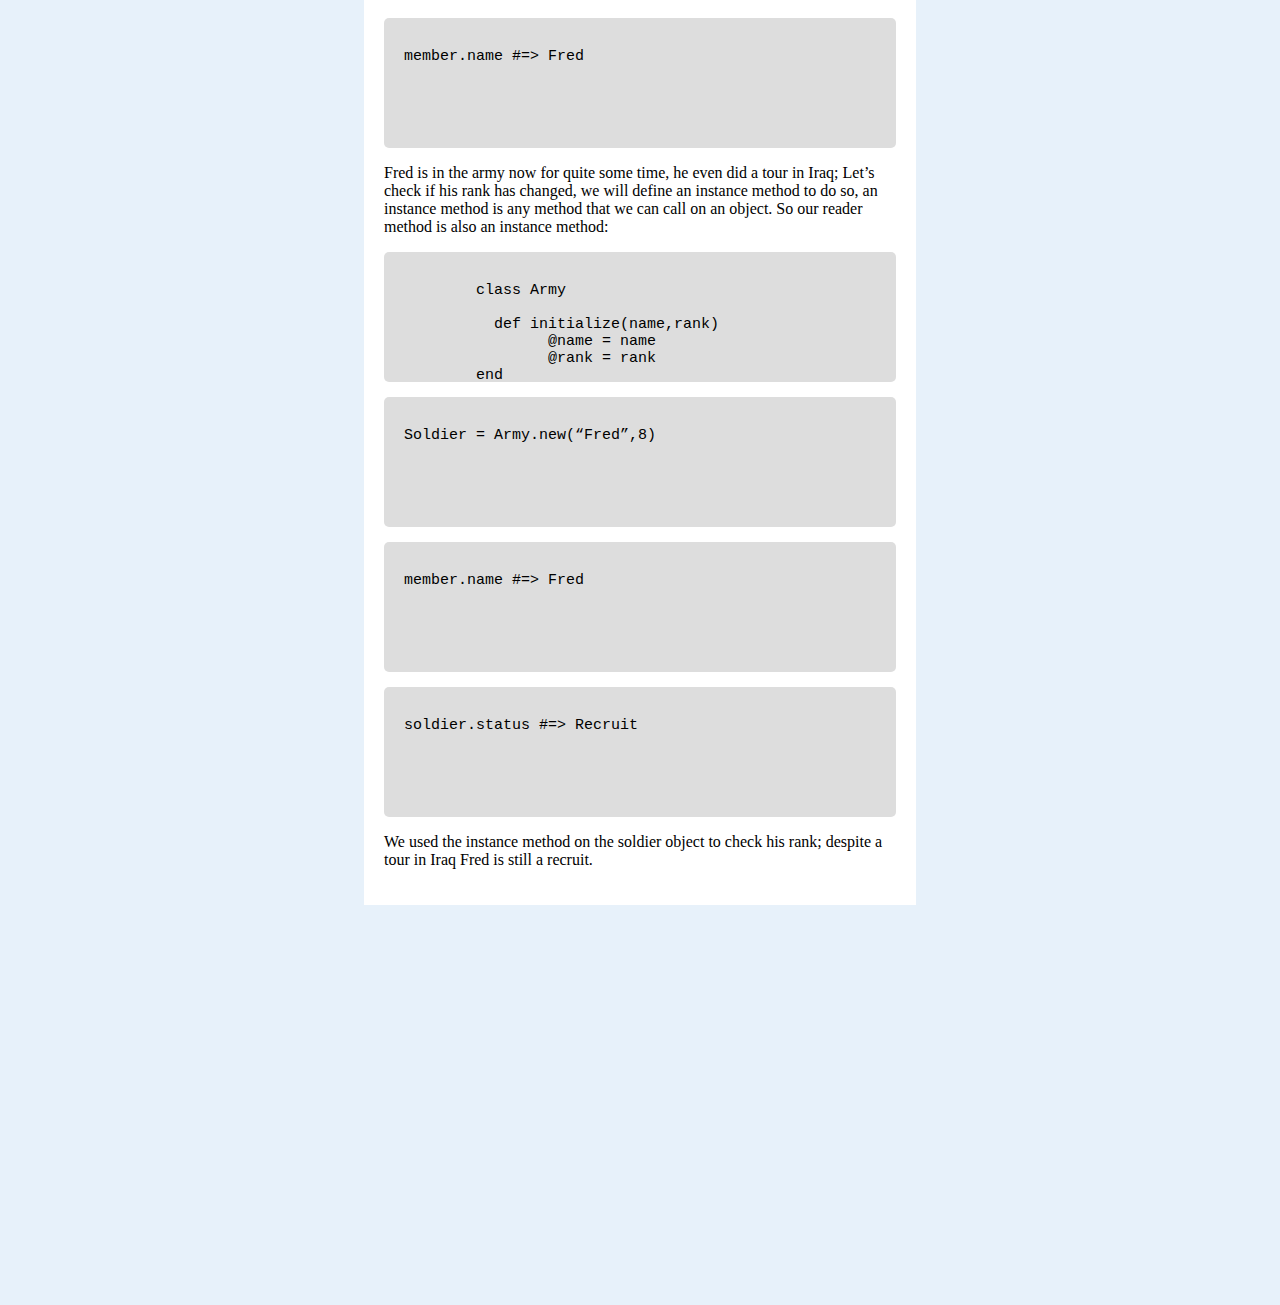
<file: blog/ruby-classes.html>
<!DOCTYPE html>
<html class="blog">
<head>
<meta charset="UTF-8">
<meta name="viewport" content ="width=device-width,initial-scale=1,user-scalable=yes" />
<link rel="stylesheet" type="text/css" href="../stylesheets/default.css">
<link rel="stylesheet" type="text/css" href="../stylesheets/blog.css">
	<title>Ruby Classes</title>
</head>
<body>
<div class="top-div">
	<nav>
		<a href="../index.html">Home</a> |
		<a href="../about.html">About</a> |
		<a href="../projects/index.html">Projects</a> |
		<a href="../projects/index.html">Blogs</a>
	</nav>
	<a href="mailto:momonekata@gmail.com?" target="_top"><img src="mail.png"></a>
</div>
<header><h1 class="header1">Ruby Classes</h1></header>
<div>
</div>
<div class="content6">
<img class="pro-pic" src="moh.png"><p id="date">March 15, 2016</p>
<section>
<p>Today, we are going to touch ruby classes. What they? Well, they are like blueprints for making objects, a sort of cookie cutter if I may say. In your code you define classes in the intent to create objects that have the same characteristics. For example; to be able to illustrate that let’s refer on real world object which will be the Army here that recruits and trains individual to be come soldiers which are the objects in this case. First let’s define our class:</p>
</section>
<pre>
	class Army 
	end
</pre> 
<section>
<p>No we have defined our Army class, it’s time to build up, and we think in terms of the objects, what are the characteristics of a soldier, they have a name of course, age, a rank to start and many others things, but in this blog, we will just use name and rank, now we know the details about our soldier object, we can initialize those information with the initialize method:</p>
</section>
<pre>
	class Army 
	  
	  def initialize(name,rank)
	
	end
</pre>
<section>
<p>Let’s keep on, now we have values, we need variables to hold our name and rank values, but what type of variables? Instance variables, they are one of the best features in ruby classes. One great benefit of instance variables is, unlike local variables they can be used in any method within a class, they are preceded with the @ sign. Let’s put them to work:</p>
</section>
<pre>
	class Army 
		
	  def initialize(name,rank)
	  @name = name
	  @rank = rank
	end
</pre>
<section>
<p>Our class is fully initialized with all the details we need for the soldier object, for the program to be able to read these information we have to define methods to do that:</p>
</section>
<pre>
	class Army 
		
	  def initialize(name,rank)
		@name = name
		@rank = rank
	  end

	  def name
		puts @name
	  end

	  def rank
		puts @rank
	  end
	end
</pre>
<section>
<p>Awesome, the program can read now, note that there other ways of doing this and we can also use a method that update the values. But we’ll just stick to a reading method here. Now it's time to recruit and train a soldier:</p>
</section>
<pre>Soldier = Army.new(“Fred”,8)</pre>
<section>
<p>The line above creates a new soldier objects with name and rank. Let’s print the name of the soldier</p>
</section>
<pre>member.name #=> Fred</pre>
<section>
<p>Fred is in the army now for quite some time, he even did a tour in Iraq; Let’s check if his rank has changed, we will define an instance method to do so, an instance method is any method that we can call on an object. So our reader method is also an instance method:</p>
<pre>
	class Army 
	  
	  def initialize(name,rank)
		@name = name
		@rank = rank
	end

	  def name
		puts @name
	  end

	  def rank
		puts @rank
	  end

	  def status
		if @rank &lt; 10 
			puts "Recruit"
		else
			puts "Captain"
	    end
	  end
	end
</pre>
<pre>Soldier = Army.new(“Fred”,8)</pre>
<pre>member.name #=> Fred</pre>
<pre>soldier.status #=> Recruit</pre>
</section>
<p>We used the instance method on the soldier object to check his rank; despite a tour in Iraq Fred is still a recruit.</p>
</div>
<script type="text/javascript" src="../stylesheets/blog.js"></script>
</body>
</html>
</file>
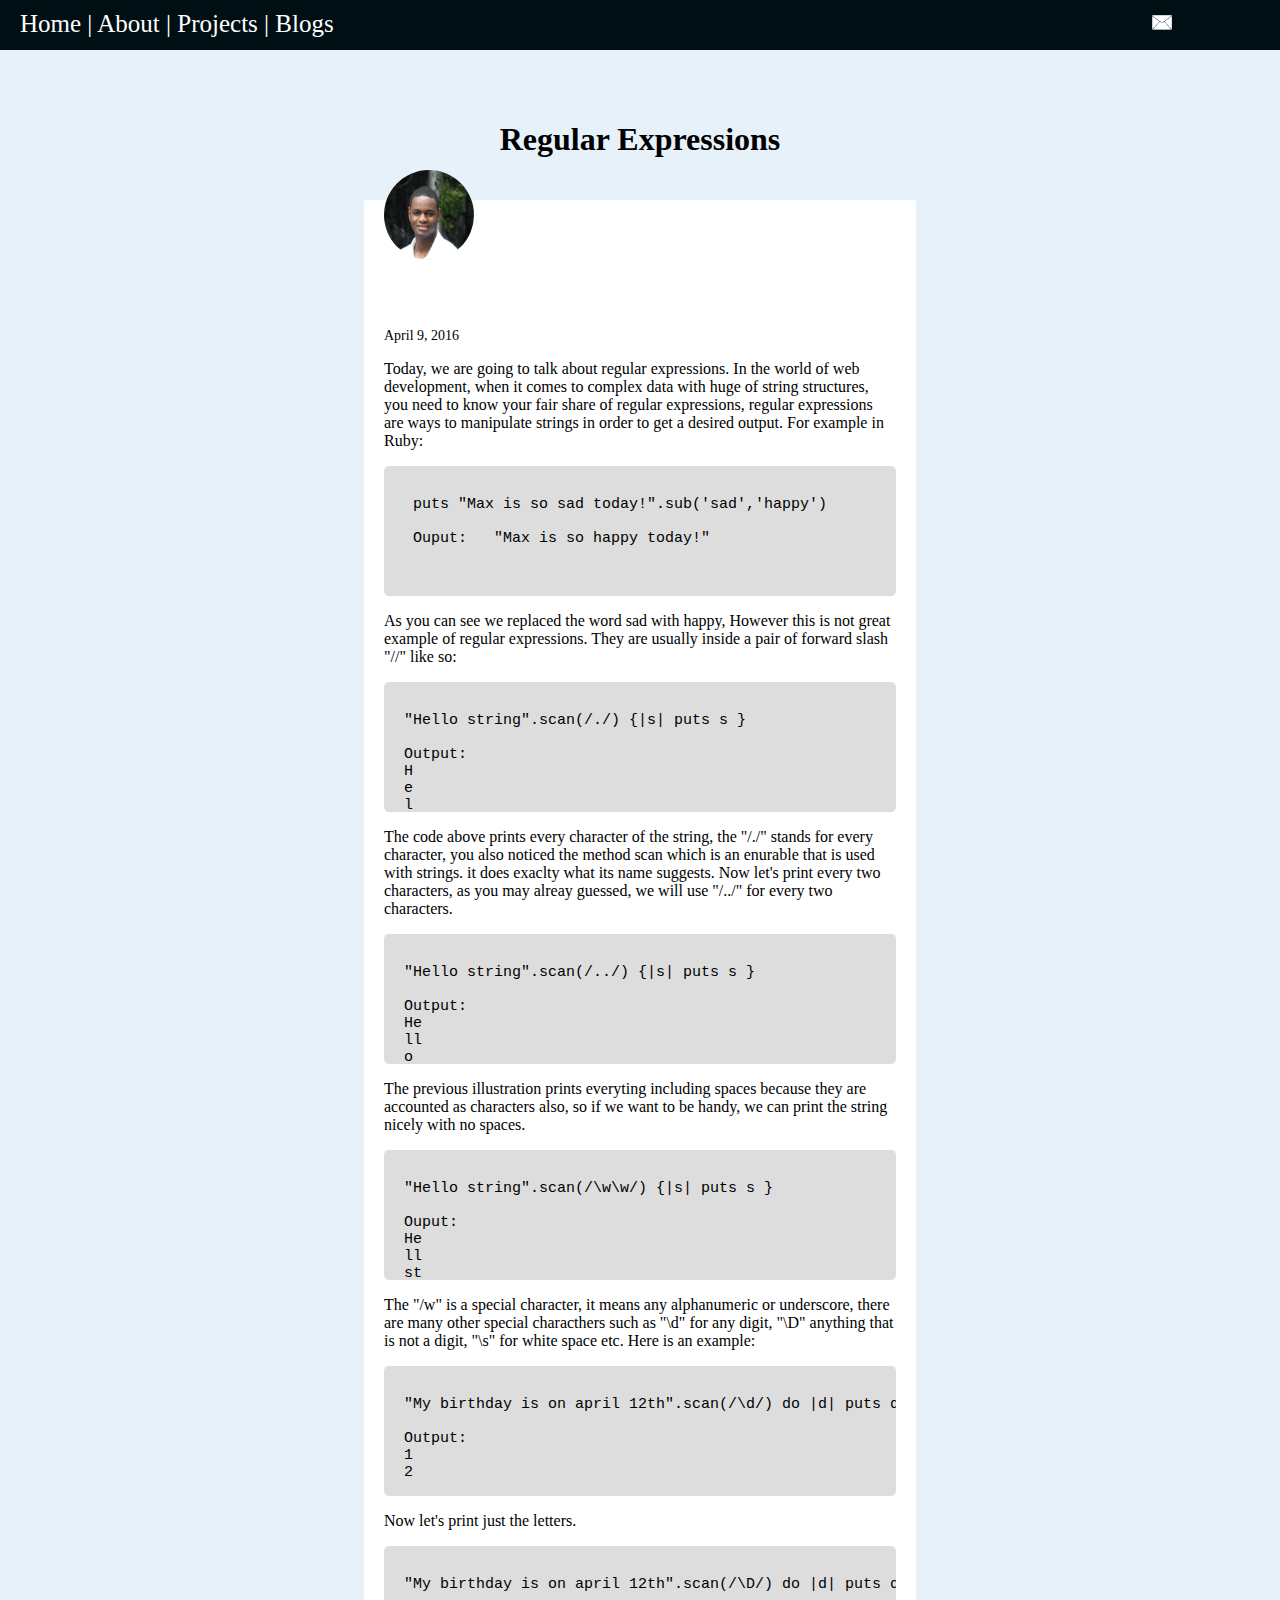
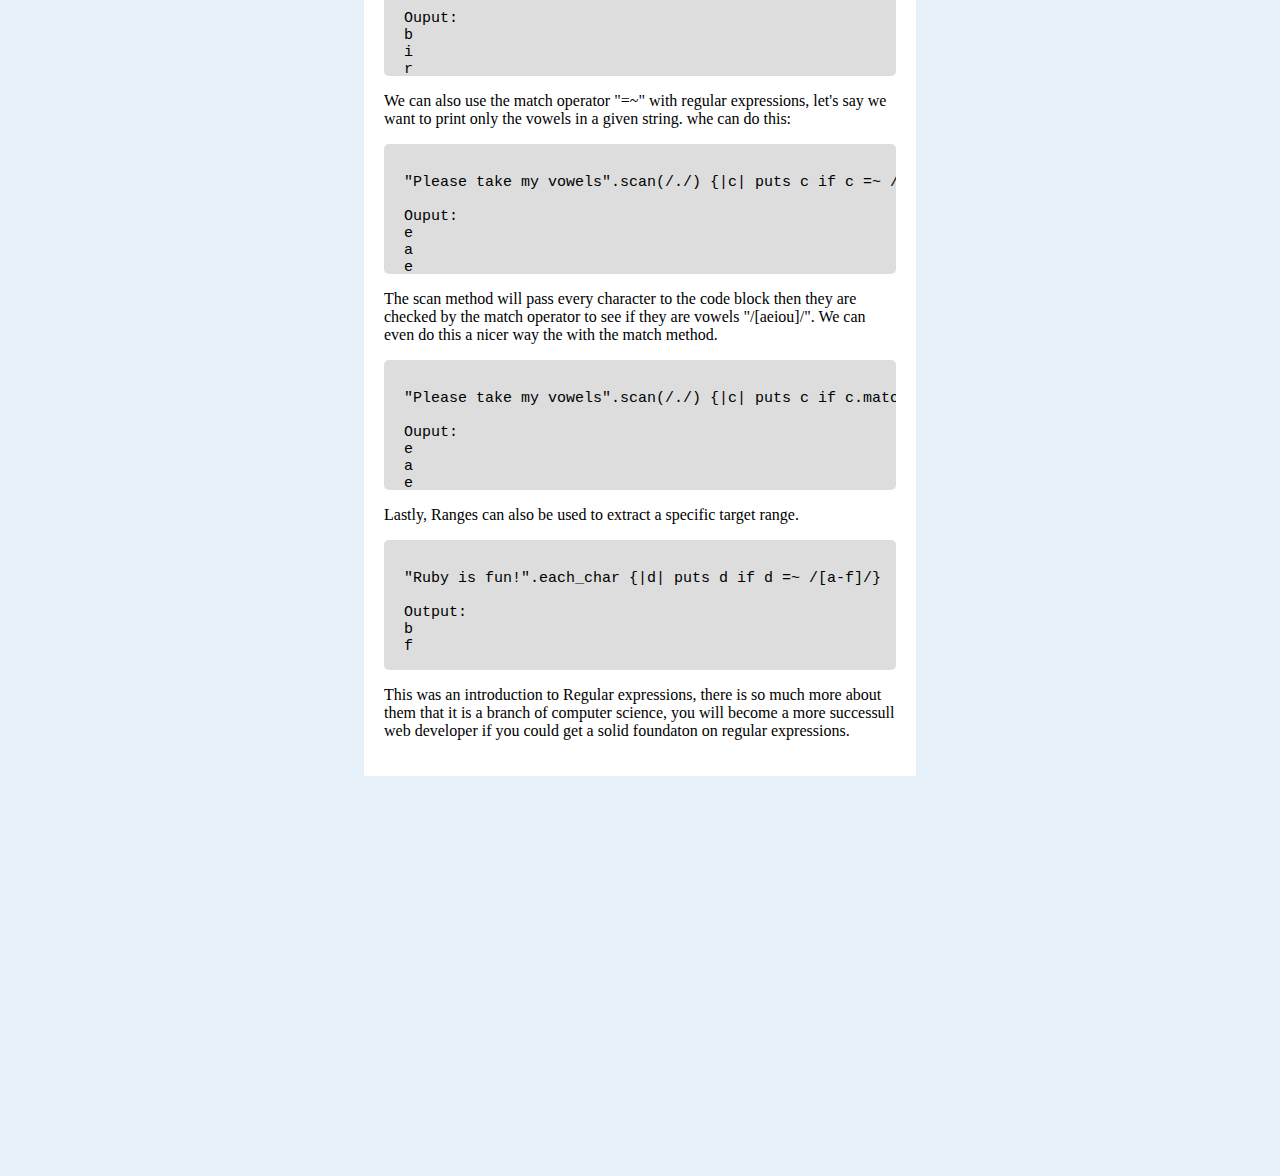
<file: blog/tech.html>
<!DOCTYPE html>
<html class="blog">
<head>
<meta charset="UTF-8">
<meta name="viewport" content ="width=device-width,initial-scale=1,user-scalable=yes" />
<link rel="stylesheet" type="text/css" href="../stylesheets/default.css">
<link rel="stylesheet" type="text/css" href="../stylesheets/blog.css">
	<title>RegExp</title>
</head>
<body>
<div class="top-div">
	<nav>
		<a href="../index.html">Home</a> |
		<a href="../about.html">About</a> |
		<a href="../projects/index.html">Projects</a> |
		<a href="../projects/index.html">Blogs</a>
	</nav>
	<a href="mailto:momonekata@gmail.com?" target="_top"><img src="mail.png"></a>
</div>
<header><h1 class="header1">Regular Expressions</h1></header>
<div>
</div>
<div class="content6">
<img class="pro-pic" src="moh.png"><p id="date">April 9, 2016</p>
<section>
<p>Today, we are going to talk about regular expressions. In the world of web development,
when it comes to complex data with huge of string structures, you need to know your fair share of regular expressions, regular expressions are ways to manipulate strings in order to get a desired output. For example in Ruby:</p>
</section>
<pre>
 puts "Max is so sad today!".sub('sad','happy')

 Ouput:   "Max is so happy today!"
</pre>
<section>
<p>
As you can see we replaced the word sad with happy, However this is not great example of regular expressions. 
They are usually inside a pair of forward slash "//" like so:
</p>
</section>
<pre>
"Hello string".scan(/./) {|s| puts s }

Output:
H
e
l
l
o
 
s
t
r
i
n
g
</pre>
<section>
<p>The code above prints every character of the string, the "/./" stands for every character, you also noticed the method scan which is an enurable that is used with strings. it does exaclty what its name suggests. Now let's print every two
 characters, as you may alreay guessed, we will use "/../" for every two characters.</p>
</section>
<pre>
"Hello string".scan(/../) {|s| puts s }

Output:
He
ll
o 
st
ri
ng
</pre>
<section>
<p>The previous illustration prints everyting including spaces because they are accounted as characters also, so if we want to be handy, we can print the string nicely with no spaces.</p>
</section>
<pre>
"Hello string".scan(/\w\w/) {|s| puts s }

Ouput:
He
ll
st
ri
ng
</pre>
<section>
<p>The "/w" is a special character, it means any alphanumeric or underscore, there are many other special characthers such as "\d" for any digit, "\D" anything that is not a digit, "\s" for white space etc.
Here is an example:</p>
</section>
<pre>
"My birthday is on april 12th".scan(/\d/) do |d| puts d end

Output:
1
2
</pre>
<section>
<p>
Now let's print just the letters.
</p>
</section>
<pre>
"My birthday is on april 12th".scan(/\D/) do |d| puts d end

Ouput:
b
i
r
t
h
d
a
y
 
i
s
 
o
n
 
a
p
r
i
l
 
t
h
</pre>
<section>
<p>We can also use the match operator "=~" with regular expressions, let's say we want to print only the vowels in a given string. whe can do this:</p>
</section>
<pre>
"Please take my vowels".scan(/./) {|c| puts c if c =~ /[aeiou]/}

Ouput:
e
a
e
a
e
o
e
</pre>
<section>
<p>The scan method will pass every character to the code block then they are checked by the match operator to see if they are vowels "/[aeiou]/". We can even do this a nicer way the with the match method.</p>
</section>
<pre>"Please take my vowels".scan(/./) {|c| puts c if c.match(/[aeiou]/)}

Ouput:
e
a
e
a
e
o
e</pre>
<section>
<p>Lastly, Ranges can also be used to extract a specific target range.</p>
</section>
<pre>
"Ruby is fun!".each_char {|d| puts d if d =~ /[a-f]/}

Output:
b
f
</pre>
<section>
<p>This was an introduction to Regular expressions, there is so much more about them that it is a branch of computer science, you will become a more successull web developer if you could get a solid foundaton on regular expressions.
</p>
</section>
</div>
<script type="text/javascript" src="../stylesheets/blog.js"></script>
</body>
</html>
</file>
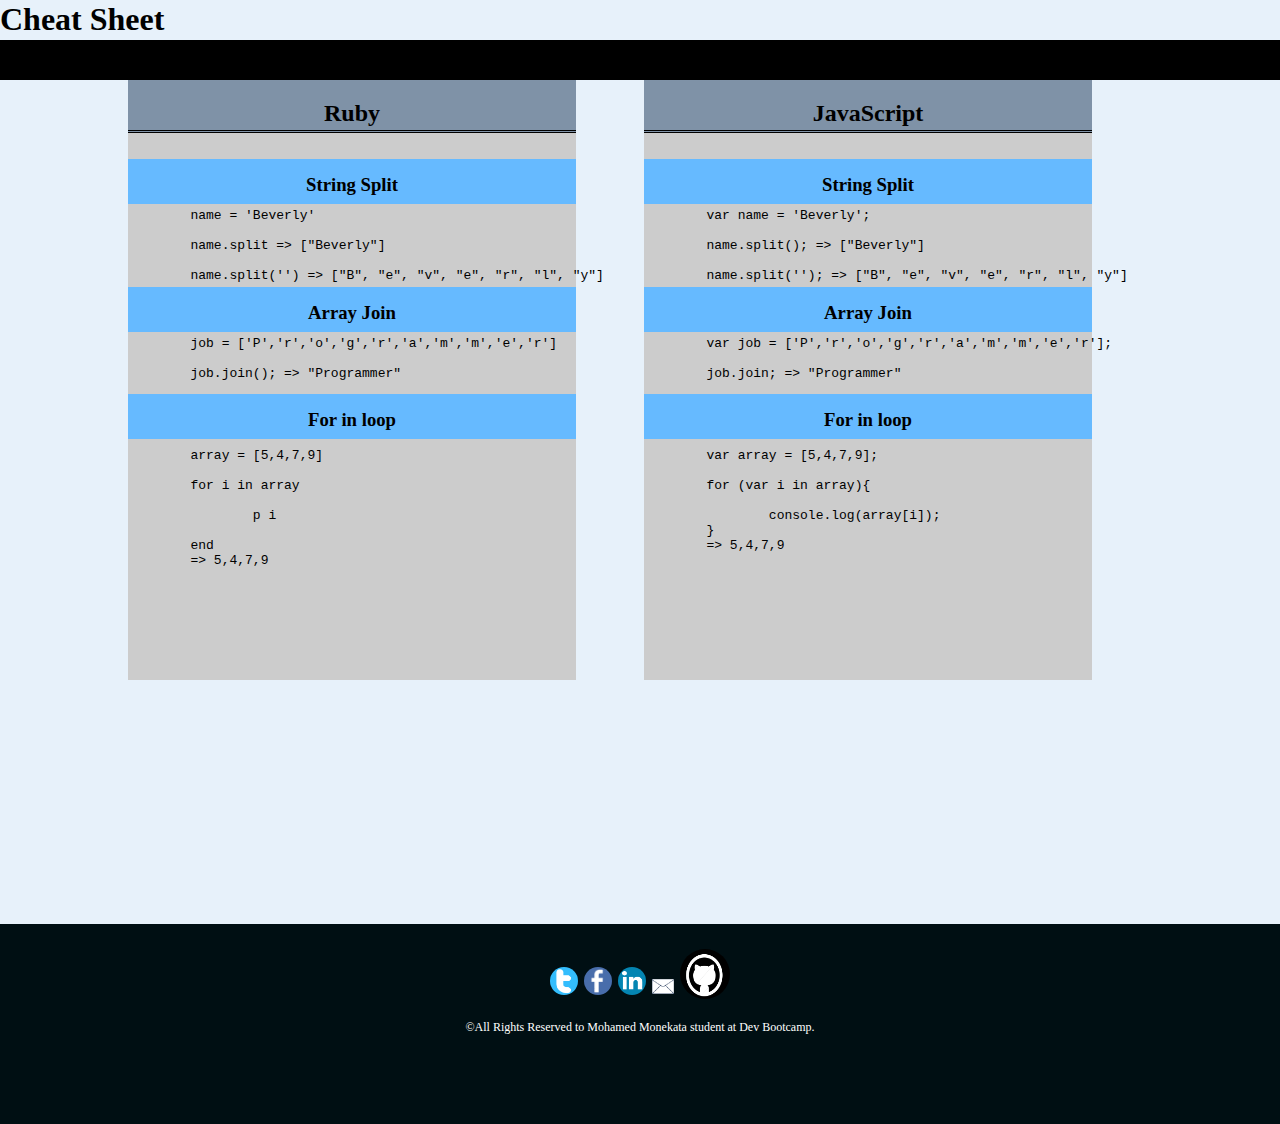
<file: projects/cheat-sheet.html>
<!DOCTYPE html>
<html>
<head>
	<meta charset="UTF-8">
	<link rel="stylesheet" type="text/css" href="../stylesheets/default.css">
	<link rel="stylesheet" type="text/css" href="cheat-sheet.css">
	<title>Cheat Sheet</title>
</head>
<body>
<header><h1 class="sheet-title">Cheat Sheet</h1></header>
<div class="head-c"></div>
<div class="rb-container">
<div class="inner"><h2>Ruby</h2></div>
<h3 class="split">String Split</h3>
<pre class="pre-split">
 	name = 'Beverly'

 	name.split => ["Beverly"]
 	
 	name.split('') => ["B", "e", "v", "e", "r", "l", "y"]

</pre>
<h3 class="join">Array Join</h3>
<pre class="pre-join">
	job = ['P','r','o','g','r','a','m','m','e','r']

	job.join(); => "Programmer"

</pre>
<h3 class="for">For in loop</h3>
<pre class="pre-for">
	array = [5,4,7,9]

	for i in array
		
		p i
	
	end
	=> 5,4,7,9

</pre>
</div>
<div class="js-container">
<div class="inner"><h2>JavaScript</h2></div>
<h3 class="split">String Split</h3>
<pre class="pre-split">
 	var name = 'Beverly';

 	name.split(); => ["Beverly"]
 	
 	name.split(''); => ["B", "e", "v", "e", "r", "l", "y"] 

</pre>
<h3 class="join">Array Join</h3>
<pre class="pre-join">
	var job = ['P','r','o','g','r','a','m','m','e','r'];

	job.join; => "Programmer"

</pre>
<h3 class="for">For in loop</h3>
<pre class="pre-for">
	var array = [5,4,7,9];

	for (var i in array){
		
		console.log(array[i]);
	}
	=> 5,4,7,9

</pre>
</div>
<div class="foot">
<footer>
<nav>
	<a href="#"><img class="twitter" src="../twitter.png"></a>
	<a href="#"><img class="facebook" src="../facebook.png"></a>
	<a href="#"><img class="linkedin" src="../lked.png"></a>
	<a href="#"><img class="mail" src="../mail.png"></a>
	<a href="https://github.com/Monsieurdev"><img class="github" src="../github.png"></a>
</nav>
<p>&copy;All Rights Reserved to Mohamed Monekata student at Dev Bootcamp.</p>
</footer>
</div>
</body>
</html>
</file>
<file: stylesheets/default.css>
html {
	background: #E7F1FA;
}
body {
	padding-bottom: 520px;
	position: relative;
	margin: auto;

}

.top {
	position:relative;
	width: 100%;
	height: 50px;
	left: 0;
	top: 0;
	background: #000f13;
}

.mess p {
	position: relative;
	top: 100px;
	font-size: 25px;
	text-align: center;
	font-family: copperplate;
}
span {
	font-size: 50px;
	font-weight: bolder;
}
.buttons a:link {
	color: black;
}
.buttons a:visited {
	color: purple;
}
.buttons div:hover {
	background-color: #8f969f;
}

.nav-bar:active {
	top: 3px;
}

.blogs {
	text-decoration: none;
	padding-top: 22px;
	padding-left: 22px;
	font-size: 16px;
	position: absolute;
	font-family: copperplate;
	font-weight: bold;
    
}
.projects {
	text-decoration: none;
	padding-top: 22px;
	padding-left: 13px;
	font-size: 16px;
	position: absolute;
	font-family: copperplate;
	font-weight: bold;

}

.about-me {
    text-decoration: none;
	padding-top: 22px;
	padding-left: 13px;
	font-size: 16px;
	position: absolute;
	font-family: copperplate;
	font-weight: bold;

}

.resume {
	text-decoration: none;
	padding-top: 22px;
	padding-left: 19px;
	font-size: 16px;
	position: absolute;
	font-family: copperplate;
	font-weight: bold;

}
.head {
	width: 100%;
}
header h1 {
	text-align: center;
	font-family: copperplate;
}
.buttons {
	position: relative;
	width: 100%;
	height: auto;
	text-align: center;
	left: 0;

}

.nav-bar {
	border-radius: 80%;
    width: 100px;
    height: 100px;
	margin:15px;
    display: inline-block;
    background: #ffffff;
    position: relative;
    margin-top: 150px;

}

.foot {
	position: absolute;
	background: #000f13;
    right: 0;
    height: 200px;
    bottom: 0;
 	left: 0;
    text-align: center;
}

.nav p {
	text-align: center;
}

.facebook {
	top: 20px;
    border-radius: 100%;
}
.twitter {
	top: 20px;
	border-radius: 100%;
}
.linkedin {
	top: 20px;
	border-radius: 100%;
}
.mail {
 	top: 19px;
 	height: 15px;
 	width: 22px;
}
.github {
	top: 24px;
	border-radius: 100%;
	width: 50px;
	height: 50px;
}

nav img {
   width: 28px;
   height: 28px;
   margin: 1px;
   position: relative;
}
footer p {
	color: white;
	position: relative;
	font-size: 12px;
	text-align: center;
	margin-top: 40px;
	font-family: 'copperplate';
}

/*the CSS below is for my Blog list page 
///////////////////////////////////////
//////////////////////////////////////*/
.b-list-header {
	position: relative;
	top: -15px;
	left: 5px;
    font-family: 'copperplate';
    color: white;
    text-decoration: underline;
    text-align: center;
}

.b-list-body {
	padding-bottom: 500px;
	position: relative;
	margin: auto;
}

.blog-list-container {
	position: relative;
	top: 50px;
	width: 100px;
	margin: auto;

}

.main {
	background: url('../cod.png');
	background-repeat: no-repeat;
	background-size: cover;
}

.blog-1 {
	height: 45px;
	width: 109px;
	background: white;
	position: relative;
	margin: auto;
	border-radius: 5px;
}
.blog-2 {
	height: 45px;
	width: 109px;
	background: white;
	position: relative;
	margin: auto;
	border-radius: 5px;
	margin-top: 20px;
}
.blog-3 {
	height: 45px;
	width: 109px;
	background: white;
	position: relative;
	margin: auto;
	border-radius: 5px;
	margin-top: 20px;
}
.blog-4 {
	height: 45px;
	width: 109px;
	background: white;
	position: relative;
	margin: auto;
	border-radius: 5px;
	margin-top: 20px;
}

.blog-5 {
	height: 45px;
	width: 109px;
	background: white;
	position: relative;
	margin: auto;
	border-radius: 5px;
	margin-top: 20px;
}
.blog-6 {
	height: 45px;
	width: 109px;
	background: white;
	position: relative;
	margin: auto;
	border-radius: 5px;
	margin-top: 20px;
}
.blog-7 {
	height: 45px;
	width: 109px;
	background: white;
	position: relative;
	margin: auto;
	border-radius: 5px;
	margin-top: 20px;
}
.blog-1 p {
	text-decoration: none;
	padding-left: 39px;
	font-size: 16px;
	position: absolute;
	font-family: copperplate;
	font-weight: bold;

}
.blog-2 p {
	text-decoration: none;
	padding-left: 15px;
	font-size: 16px;
	position: absolute;
	font-family: copperplate;
	font-weight: bold;
}
.blog-3 p {
	text-decoration: none;
	padding-left: 27px;
	font-size: 16px;
	position: absolute;
	font-family: copperplate;
	font-weight: bold;
}
.blog-4 p {
	text-decoration: none;
	padding-left: 17px;
	font-size: 16px;
	position: absolute;
	font-family: copperplate;
	font-weight: bold;
}

.blog-5 p {
	text-decoration: none;
	padding-left: 17px;
	font-size: 16px;
	position: absolute;
	font-family: copperplate;
	font-weight: bold;
	text-align: center;
	top: -8px;
}
.blog-6 p {
	text-decoration: none;
	padding-left: 13px;
	font-size: 16px;
	position: absolute;
	font-family: copperplate;
	font-weight: bold;
	text-align: center;
	top: -8px;
}

.blog-7 p {
	text-decoration: none;
	padding-left: 20px;
	font-size: 16px;
	position: absolute;
	font-family: copperplate;
	font-weight: bold;
}

.blog-list-container a:link {
	color: black;
}
.blog-list-container a:visited {
	color: purple;
}
.blog-list-container div:hover {
	background-color: #8f969f;
}
.blog-list-container  div:active {
	top: 3px;
}
.home {
  height: 30px;
  width: 30px;
  left: 60%;
  position: relative;
  top: 0;
  border-radius: 100%;
}
/*About me CSS below
///////////////////
//////////////////*/
h1 {
	text-align: center;
}
.about-content {
  position: relative;
/*  height: auto;*/
  width: 40%;
  background: #ffffff;
  margin: auto;
  padding: 10px;
  font-size: 20px;
  top: 100px;
  z-index: -1;

}
.about-content p {
  margin-top: 50px;
}

.about-top {
  position: fixed;
  width: 100%;
  height: 50px;
  left: 0;
  top: 0;
  background: #000f13;
}
.about-top nav {
  position: absolute;
  color: white;
  top: 10px;
  left: 20px;
  font-size: 25px;
  font-family: copperplate;
}
.about-top a:link {
  color: white;
  text-decoration: none;
}
.about-top a:visited {
  color: white;
}

.about-top a:hover {
  color: #8ee0ff;
}

.about-top img {
  position: relative;
  left: 90%;
  top: 15px;
  width: 20px;
  height: 15px;
}

/*Projects css below////
////////////////////*/

.p-home {
	height: 25px;
  	width: 25px;
  	margin-left: 30%;
  	position: absolute;
  	margin-top: -78px;
}
.parkpic {
	width: 300px;
	height: 300px;

}
.awg {
	width: 300px;
	height: 300px;

}
.cont {
	text-align: center;
}
.project-container h1 {
	position: relative;
	top: 50px;
}

figure {
	position: relative;
	display: inline-block;
	top: 100px;
}
figcaption {
	text-align: center;
	font-family: copperplate;
}
@media screen and (max-width: 1200px) {

   .about-content {
    height: auto;
    width: 70%;
  }
  .about-top {
  	height: 60px;
  }

}
</file>
<file: stylesheets/blog.css>
/*common css to all the blogs below
//////////////////////////////////*/
/*.blog {
	background-color: white;
}
*/
.pro-pic {
  width: 90px;
  height: 90px;
  border-radius: 50%;
  position: relative;
  top: -50px;
}

p {
	font-family: sans-serif;
}
.footer {
    position: relative;
    top:10px;
    margin-left: 30%;
}

.button {
  height: 30px;
  width: 30px;
  border-radius: 100%;
}

/*blog 1 git html css below
//////////////////////////*/
.top-div {
  position: fixed;
  width: 100%;
  height: 50px;
  left: 0;
  top: 0;
  background: #000f13;
  z-index: 1
}
.top-div nav {
  position: absolute;
  color: white;
  top: 10px;
  left: 20px;
  font-size: 25px;
  font-family: copperplate;
}
.top-div a:link {
  color: white;
  text-decoration: none;
}
.top-div a:visited {
  color: white;
}

.top-div a:hover {
  color:  #8ee0ff;
}

.top-div img {
  position: relative;
  left: 90%;
  top: 15px;
  width: 20px;
  height: 15px;
}
.header1 {
  font-family: copperplate;
  text-align: center;
}
 .home2 {
  height: 25px;
  width: 25px;
  margin-left: 30%;
  position: absolute;
  margin-top: -21px;
}


.div-term {
	float: right;
	margin-right: 400px;
}  

.cap {
	margin-left: 210px;
	font-family: "Comic Sans MS";
  margin: auto;

}

.git {
	width: 80px;
	height: 80px;
	margin-left: 25%;
	position: absolute;
	margin-top: 70px;
}
#menu {
  position: relative;
  top: 200px;
  text-align: center;
  width: 400px;
  margin: auto;
}
#menu h1 {
 position: relative;
}

#menu div {
position: relative;
}


/*blog 2 css-concepts css below
//////////////////////////////*/
.header-2 {
  font-family: georgia;
}

.un {
  position: relative;
  height: 300px;
  width: 400px;
  display: block;
/*  left: 40px;*/
  margin: auto;
  padding-bottom: 20px;
}

h1 {
  position: relative;
  top: 100px;
}
   
/*blog 3 arrays-hashes css below
////////////////////////////////*/
.header-3 {
  font-family: georgia;
}

/*blog 4 group by css below
////////////////////*/
.gr {
  position: relative;
  width: 700px;
  height: 130px;
  display: block;
  margin: auto;
}

/*blog 5 Ruby classes css below
///////////////////////////////*/

.home3 {
  height: 25px;
  width: 25px;
  margin-left: 30%;
  position: absolute;
  margin-top: -20px;
}

pre {
  position: relative;
  font-size: 15px;
  background: #dddddd; 
  padding-top: 30px;
  padding-left: 20px;
  border-radius: 5px;
  overflow: scroll;
  height: 100px;
}

  /*blog 6 css below
  //////////*/
  .content6 {
  position: relative;
  height: auto;
  width: 40%;
  background: #ffffff;
  margin: auto;
  padding: 20px;
  top: 120px;
}

.content6 p {
  font-family: "Comic Sans MS";
}
.term-f {
  display: block;
  position: relative;
  top: 5px;
}

.terminal {
  position: relative;
  display: block;
  margin: auto;
  height: 500px;
}
img {
  max-width: 100%;
}

@media only screen and (max-width: 1200px) {

  .un {
    position: relative;
    display: block;
    left: 0;
    margin: auto;
    padding-bottom: 15px;

  }

  .content6 {
    width: 70%;
  }

  .terminal {
    height: 300px;
  }
  .top-div {
    height: 60px;
  }

}
</file>
<file: projects/cheat-sheet.css>
.sheet-title {
	position: absolute;
	top: -20px;
}

.head-c {
	width: 100%;
	height: 40px;
	background-color: black;
	position: absolute;
	top: 40px;
	left: 0;
	 
}

.rb-container {
	width: 35%;
	height: 600px;
	background-color: #cccccc;
	position: relative;
	top: 80px;
	left: 10%;
	display: inline-block;
}

.js-container {
	width: 35%;
	height: 600px;
	background-color: #cccccc;
    position:relative;
	top: 80px;
    left: 15%;
    display: inline-block;
}

.inner {
	position: absolute;
	width: 100%;
	height: 50px;
	border-bottom: double; black;
	background: #7f92a7;
}
h2 {
	text-align: center;
	font-family: copperplate;
}

.split {
	top: 60px;
	position:absolute;
	font-family: copperplate;
	text-align: center;
	left: 0%;
	background: #66baff;
	width: 100%;
	height: 30px;
	padding-top: 15px;
}

.join {
	top: 188px;
	position:absolute;
	font-family: copperplate;
	text-align: center;
	left: 0%;
	background: #66baff;
	width: 100%;
	height: 30px;
	padding-top: 15px;
}
.for {
	top: 295px;
	position:absolute;
	font-family: copperplate;
	text-align: center;
	left: 0%;
	background: #66baff;
	width: 100%;
	height: 30px;
	padding-top: 15px;
}

.pre-split {
	position: absolute;
	top: 110px;
	width: 100%;
	padding-top: 5px;
/*	font-size: 15px;*/

}
.pre-join {
	position: absolute;
	top: 238px;
	width: 100%;
	padding-top: 5px;
/*	font-size: 15px;*/
}
.pre-for {
	position: absolute;
	top: 350px;
	width: 100%;
	padding-top: 5px;
/*	font-size: 15px;*/
}
</file>
